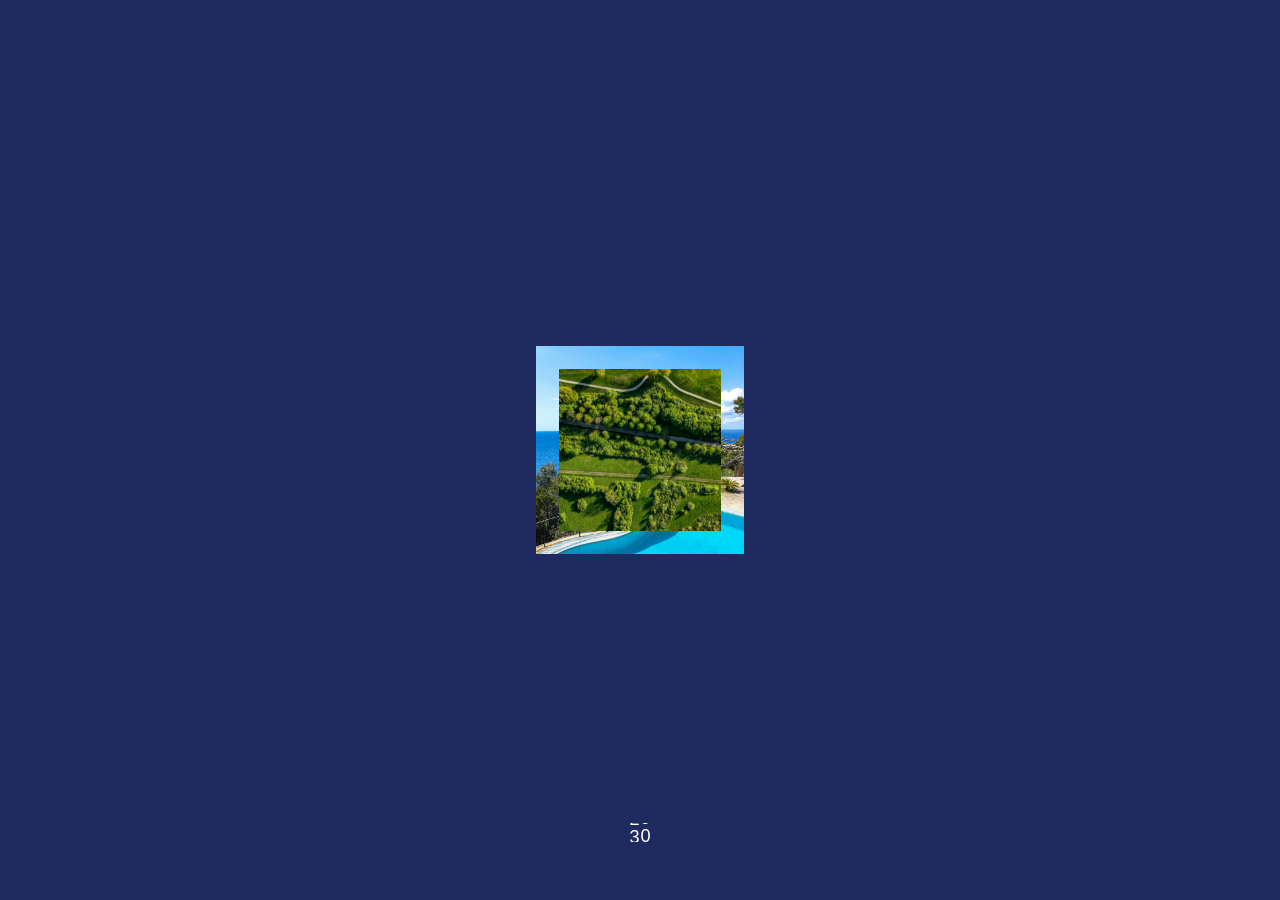
<file: index.html>
<!doctype html>
<html lang="en" class="is-loading">
<head>
<meta charset="utf-8">
<meta name="viewport" content="width=device-width, initial-scale=1, viewport-fit=cover">
<title>Veranda — Exceptional Mediterranean Real Estate</title>
<meta name="description" content="Veranda curates exceptional homes and investment properties by the sea, in the green, in the city and beyond.">
<meta name="theme-color" content="#1f2b5e">
<link rel="preconnect" href="https://fonts.googleapis.com">
<link rel="preconnect" href="https://fonts.gstatic.com" crossorigin>
<link rel="stylesheet" href="https://fonts.googleapis.com/css2?family=Archivo:wdth,wght@125,400;125,500&family=Fraunces:opsz,wght,SOFT,WONK@9..144,300,0,0&family=Google+Sans:wght@400;500&display=swap">
<link rel="stylesheet" href="assets/css/style.css">
<style>html.is-loading #stage{visibility:hidden}</style>
<script defer src="assets/vendor/gsap.min.js"></script>
<script defer src="assets/vendor/ScrollTrigger.min.js"></script>
<script defer src="assets/vendor/SplitText.min.js"></script>
<script defer src="assets/vendor/CustomEase.min.js"></script>
<script defer src="assets/vendor/lenis.min.js"></script>
<script defer src="assets/js/app.js"></script>
</head>
<body>
<div id="stage">
<main class="page page--home" data-page="home" data-theme="light">
<div class="page__scroll"><div class="page__content">
<section class="hero" data-ui="light">
  <div class="hero__visual" data-hero-visual><img src="assets/img/hero-home.jpg" alt="Woman looking out over the sea from a stone balcony" fetchpriority="high"></div>
  <div class="marquee" data-marquee data-intro="chars"><div class="marquee__track"><span class="marquee__item">Elevated Living</span></div></div>
  <div class="hero__bottom">
    <h1 class="hero__title" data-intro="lines">Invest in exceptional real estate across<br>Cyprus, Montenegro and Greece.</h1>
    <span class="tag" data-intro="fade">Starting from 100,000€</span>
  </div>
  <span class="hero__meta">Veranda® 2026</span>
</section>
</div></div>
</main>
</div>
<noscript><style>html.is-loading #stage{visibility:visible}</style></noscript>
</body>
</html>
</file>
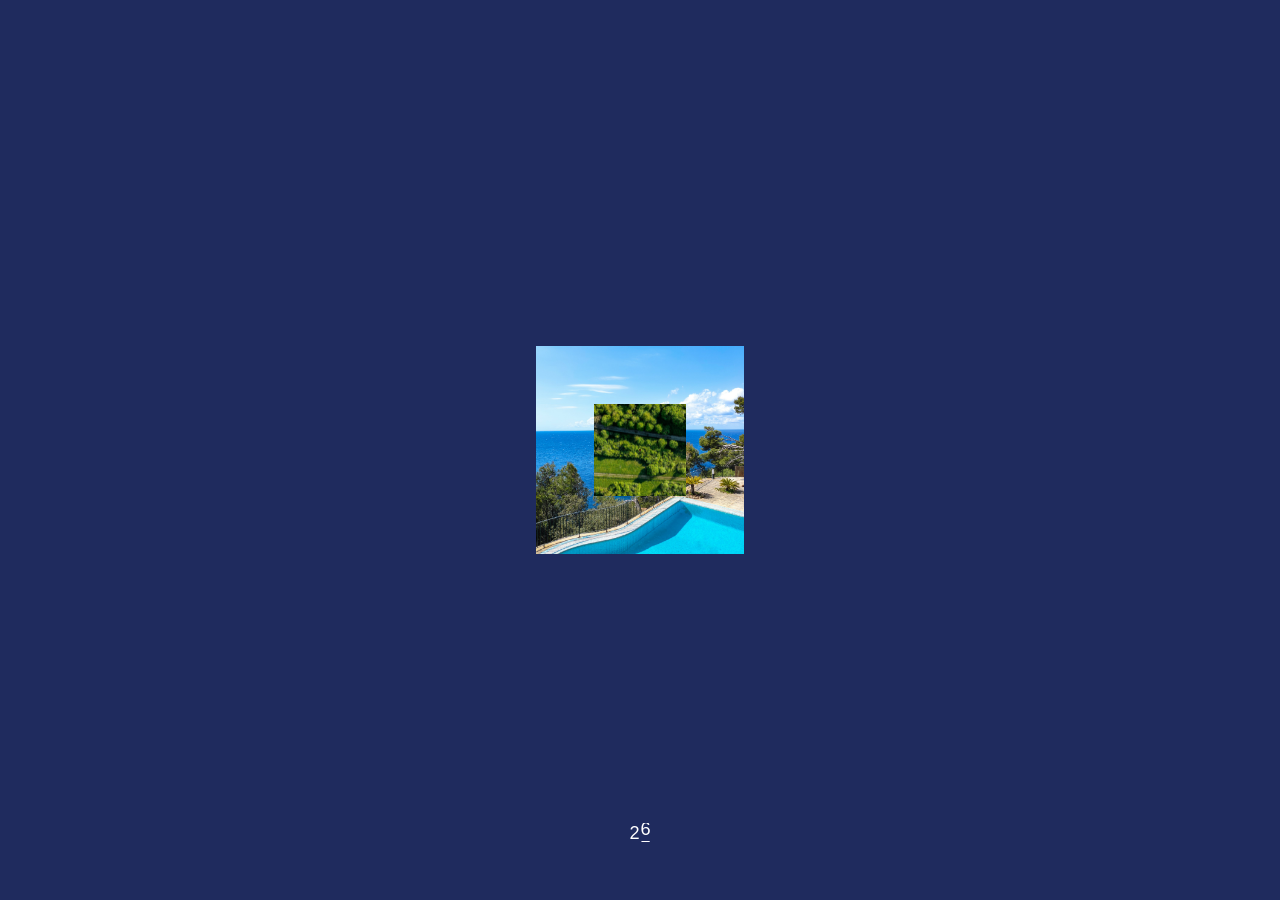
<file: about.html>
<!doctype html>
<html lang="en" class="is-loading">
<head>
<meta charset="utf-8">
<meta name="viewport" content="width=device-width, initial-scale=1, viewport-fit=cover">
<title>About — Veranda</title>
<meta name="description" content="Veranda is a boutique Mediterranean real estate agency.">
<meta name="theme-color" content="#1f2b5e">
<link rel="preconnect" href="https://fonts.googleapis.com">
<link rel="preconnect" href="https://fonts.gstatic.com" crossorigin>
<link rel="stylesheet" href="https://fonts.googleapis.com/css2?family=Archivo:wdth,wght@125,400;125,500&family=Fraunces:opsz,wght,SOFT,WONK@9..144,300,0,0&family=Google+Sans:wght@400;500&display=swap">
<link rel="stylesheet" href="assets/css/style.css">
<style>html.is-loading #stage{visibility:hidden}</style>
<script defer src="assets/vendor/gsap.min.js"></script>
<script defer src="assets/vendor/ScrollTrigger.min.js"></script>
<script defer src="assets/vendor/SplitText.min.js"></script>
<script defer src="assets/vendor/CustomEase.min.js"></script>
<script defer src="assets/vendor/lenis.min.js"></script>
<script defer src="assets/js/app.js"></script>
</head>
<body>
<div id="stage">
<main class="page page--about" data-page="about" data-theme="dark" style="--page-bg:#1f2b5e">
<div class="page__scroll"><div class="page__content">
<section class="about-hero" data-ui="dark">
  <div class="about-hero__media" data-hero-visual="full"><img src="assets/img/about-hero.jpg" alt="Sandstone colonnade with patterned sunlight" fetchpriority="high"></div>
  <div class="marquee" data-marquee data-intro="chars"><div class="marquee__track"><span class="marquee__item">About Us</span></div></div>
  <span class="hero__meta">(Scroll)</span>
</section>

<section class="about-portrait" data-ui="dark">
  <img src="assets/img/about-portrait.jpg" alt="Woman in a white dress overlooking the sea" loading="lazy" data-parallax="8">
</section>

<section class="section about-intro" data-ui="light">
  <p class="about-intro__label">(About Us)</p>
  <p class="about-intro__text" data-reveal="lines"><span class="indent"></span>Veranda is a boutique real estate agency partnering with leading developers to bring exceptional homes by the sea, in the green and in the city to buyers who expect more than a listing.</p>
</section>

<section class="section about-split" data-ui="light">
  <div class="about-split__copy" data-reveal="fade">
    <p>We work with a deliberately short list of developments. Every project is visited, tested and questioned before it reaches you, from title deeds and build quality to rental potential and resale.</p>
    <p>From the first call to the handover of keys, and long after, one advisor stays with you: arranging viewings, coordinating lawyers and banks, and making a purchase abroad feel close to home.</p>
  </div>
  <figure class="about-split__media" data-reveal="clip"><img src="assets/img/about-sail.jpg" alt="Friends relaxing on the deck of a sailing boat" loading="lazy" data-parallax="6"></figure>
</section>

<section class="section values" data-ui="light">
  <article class="value" data-reveal="fade">
    <span class="value__num">01</span>
    <h3 class="value__title serif">Curated,<br>Not Listed</h3>
    <p class="value__text">We present a handful of properties we would buy ourselves, never a catalogue.</p>
  </article>
  <article class="value" data-reveal="fade">
    <span class="value__num">02</span>
    <h3 class="value__title serif">Clear From<br>Day One</h3>
    <p class="value__text">Transparent pricing, independent legal checks and no surprises at signing.</p>
  </article>
  <article class="value" data-reveal="fade">
    <span class="value__num">03</span>
    <h3 class="value__title serif">With You<br>Long After</h3>
    <p class="value__text">Property management, rentals and resale support for as long as you own.</p>
  </article>
</section>

<section class="stats" data-ui="dark">
  <div class="stat" data-reveal="fade"><p class="stat__num" data-count="12">12</p><p class="stat__label">Years in Mediterranean markets</p></div>
  <div class="stat" data-reveal="fade"><p class="stat__num" data-count="3">3</p><p class="stat__label">Countries, one advisor</p></div>
  <div class="stat" data-reveal="fade"><p class="stat__num" data-count="640">640</p><p class="stat__label">Homes placed with owners</p></div>
</section>

<section class="bleed" data-ui="dark">
  <div class="bleed__inner" data-reveal="clip"><img src="assets/img/about-colonnade.jpg" alt="White stone arches and columns of a historic building" loading="lazy" data-parallax="8"></div>
</section>

<a class="next" href="contact.html" data-ui="dark">
  <div class="next__media"><img src="assets/img/about-lounge.jpg" alt="" loading="lazy" data-parallax="8"></div>
  <div class="next__copy">
    <span class="pill">Next</span>
    <h2 class="next__title" data-reveal="lines">Contact</h2>
    <p class="next__desc">Let's talk about your next address</p>
  </div>
</a>
</div></div>
</main>
</div>
<noscript><style>html.is-loading #stage{visibility:visible}</style></noscript>
</body>
</html>
</file>
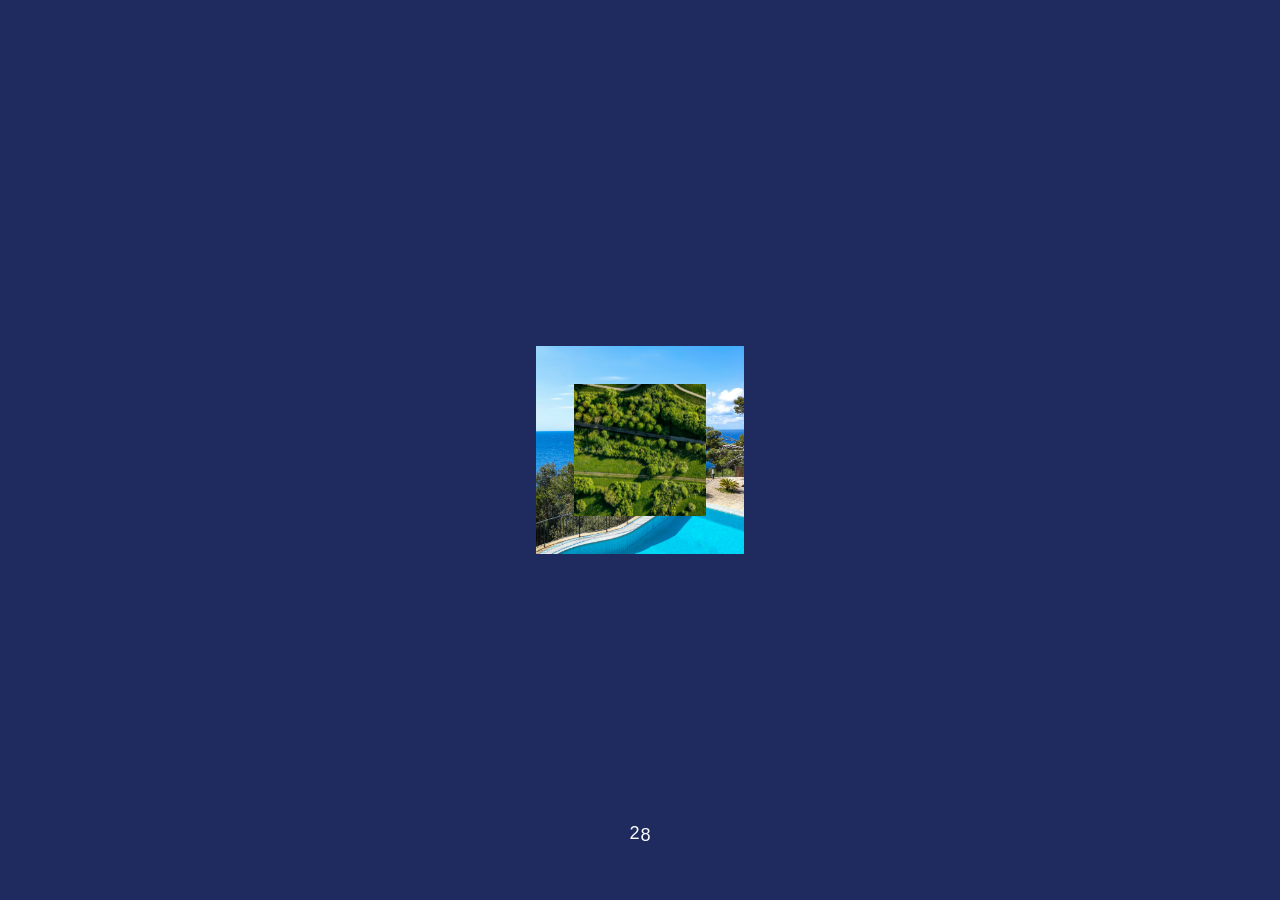
<file: by-the-sea.html>
<!doctype html>
<html lang="en" class="is-loading">
<head>
<meta charset="utf-8">
<meta name="viewport" content="width=device-width, initial-scale=1, viewport-fit=cover">
<title>By The Sea — Veranda</title>
<meta name="description" content="By The Sea: Coastal, marina & seafront homes curated by Veranda.">
<meta name="theme-color" content="#1f2b5e">
<link rel="preconnect" href="https://fonts.googleapis.com">
<link rel="preconnect" href="https://fonts.gstatic.com" crossorigin>
<link rel="stylesheet" href="https://fonts.googleapis.com/css2?family=Archivo:wdth,wght@125,400;125,500&family=Fraunces:opsz,wght,SOFT,WONK@9..144,300,0,0&family=Google+Sans:wght@400;500&display=swap">
<link rel="stylesheet" href="assets/css/style.css">
<style>html.is-loading #stage{visibility:hidden}</style>
<script defer src="assets/vendor/gsap.min.js"></script>
<script defer src="assets/vendor/ScrollTrigger.min.js"></script>
<script defer src="assets/vendor/SplitText.min.js"></script>
<script defer src="assets/vendor/CustomEase.min.js"></script>
<script defer src="assets/vendor/lenis.min.js"></script>
<script defer src="assets/js/app.js"></script>
</head>
<body>
<div id="stage">
<main class="page page--category" data-page="sea" data-theme="dark" style="--page-bg:#232b57">
<div class="page__scroll"><div class="page__content">
<section class="cat-hero" data-ui="dark">
  <div class="cat-hero__sticky">
    <div class="hero__visual" data-hero-visual><img src="assets/img/sea-cover.jpg" alt="Infinity pool overlooking the sea" fetchpriority="high"></div>
    <div class="marquee" data-marquee data-intro="chars"><div class="marquee__track"><span class="marquee__item">By The Sea</span></div></div>
    <div class="hero__bottom">
      <h1 class="hero__title" data-intro="lines">Seafront apartments, villas and residences<br>within a short walk of the beach and marina</h1>
      <span class="tag" data-intro="fade">Starting from 100,000€</span>
    </div>
    <span class="hero__meta">(Scroll)</span>
  </div>
</section>

<section class="section intro" data-ui="light">
  <div class="vline"></div>
  <h2 class="intro__title serif" data-reveal="lines">The Lasting Pull<br>Of Life Lived<br>By The Water</h2>
  <p class="intro__text" data-reveal="fade">Hand-picked coastal addresses with open sea views, easy access to the shoreline, a slower rhythm of life and demand that holds all year round.</p>
</section>

<section class="section gallery" data-ui="light" data-gallery>
  <div class="gallery__viewport">
    <div class="gallery__track">
        <figure class="gallery__item"><img src="assets/img/sea-1.jpg" alt="Aerial view of blue and white beach umbrellas" loading="lazy" draggable="false"></figure>
        <figure class="gallery__item"><img src="assets/img/sea-2.jpg" alt="Yachts moored in a harbour below a hillside town" loading="lazy" draggable="false"></figure>
        <figure class="gallery__item"><img src="assets/img/sea-3.jpg" alt="Pool overlooking the sea between pine trees" loading="lazy" draggable="false"></figure>
        <figure class="gallery__item"><img src="assets/img/sea-4.jpg" alt="Marina at sunset" loading="lazy" draggable="false"></figure>
        <figure class="gallery__item"><img src="assets/img/sea-5.jpg" alt="Infinity pool facing the open sea" loading="lazy" draggable="false"></figure>
    </div>
  </div>
  <div class="gallery__nav">
    <button class="round-btn" type="button" data-prev aria-label="Previous images"><svg viewBox="0 0 16 16" fill="none" stroke="currentColor" stroke-width="1.4" aria-hidden="true"><path d="M14 8H2M7 3L2 8l5 5"/></svg></button>
    <button class="round-btn" type="button" data-next aria-label="Next images"><svg viewBox="0 0 16 16" fill="none" stroke="currentColor" stroke-width="1.4" aria-hidden="true"><path d="M2 8h12M9 3l5 5-5 5"/></svg></button>
  </div>
</section>

<section class="section big-marquee" data-ui="light" aria-hidden="true">
  <div class="marquee" data-marquee data-dir="1"><div class="marquee__track"><span class="marquee__item">By The Sea</span></div></div>
</section>

<section class="section quote" data-ui="light">
  <figure class="quote__img" data-reveal="clip"><img src="assets/img/sea-quote.jpg" alt="Dark sea surface" loading="lazy"></figure>
  <blockquote class="quote__text serif" data-reveal="lines">“There is only so much coastline. That simple fact quietly underwrites every seafront address.”</blockquote>
  <p class="credit" data-reveal="fade">Veranda Research<span>/ Coastal Markets Note / 2026</span></p>
</section>

<section class="bleed" data-ui="dark">
  <div class="bleed__inner" data-reveal="clip"><img src="assets/img/sea-aerial.jpg" alt="Aerial view of a beachfront resort" loading="lazy" data-parallax="8"></div>
</section>

<section class="section rows" data-ui="light">
    <article class="row">
      <figure class="row__media" data-reveal="clip"><img src="assets/img/sea-row-1.jpg" alt="Swimmer diving from a cliff into the sea at sunset" loading="lazy" data-parallax="6"></figure>
      <div class="row__copy">
        <h3 class="row__title" data-reveal="lines">Lasting<br>Demand</h3>
        <p class="row__text" data-reveal="fade">Homes on the water are consistently among the first to sell and the last to soften, wherever the market is heading.</p>
      </div>
    </article>
    <article class="row row--alt">
      <figure class="row__media" data-reveal="clip"><img src="assets/img/sea-row-2.jpg" alt="Woman in an orange dress on a whitewashed terrace" loading="lazy" data-parallax="6"></figure>
      <div class="row__copy">
        <h3 class="row__title" data-reveal="lines">A Natural<br>Premium</h3>
        <p class="row__text" data-reveal="fade">Seafront and sea-view homes typically command a clear premium over comparable inland property, and tend to keep it.</p>
      </div>
    </article>
    <article class="row">
      <figure class="row__media" data-reveal="clip"><img src="assets/img/sea-row-3.jpg" alt="Couple walking along a harbour path" loading="lazy" data-parallax="6"></figure>
      <div class="row__copy">
        <h3 class="row__title" data-reveal="lines">Finite<br>Supply</h3>
        <p class="row__text" data-reveal="fade">Protected coastlines and planning limits keep new supply scarce, supporting long-term value and resilience.</p>
      </div>
    </article>
</section>

<section class="section statement" data-ui="light">
  <p class="statement__text" data-reveal="lines"><span class="indent"></span>“Even in a quiet market, a well-placed waterfront home rarely waits long for a buyer. Its scarcity is the exit strategy, and owners know it from the day they sign.”</p>
  <p class="credit" data-reveal="fade">Veranda Research<span>/ Coastal Markets Note / 2026</span></p>
</section>

<section class="bleed" data-ui="dark">
  <div class="bleed__inner"><img src="assets/img/sea-full.jpg" alt="Families walking along a palm-lined promenade" loading="lazy" data-parallax="10"></div>
</section>

<section class="cta" data-ui="dark">
  <div class="vline"></div>
  <button class="cta__scroll" type="button" data-scroll-next>Scroll</button>
  <h2 class="cta__title serif" data-reveal="lines">Claim Your Place<br>By The Sea</h2>
  <a class="cta__link" href="contact.html" data-reveal="fade">Speak With Us <svg viewBox="0 0 16 16" fill="none" stroke="currentColor" stroke-width="1.3" aria-hidden="true"><path d="M2 8h12M9 3l5 5-5 5"/></svg></a>
</section>

<a class="next" href="evergreen.html" data-ui="dark">
  <div class="next__media"><img src="assets/img/green-cover.jpg" alt="" loading="lazy" data-parallax="8"></div>
  <div class="next__copy">
    <span class="pill">Next</span>
    <h2 class="next__title" data-reveal="lines">Evergreen</h2>
    <p class="next__desc">Golf resorts, parks &amp; forest retreats</p>
  </div>
</a>
</div></div>
</main>
</div>
<noscript><style>html.is-loading #stage{visibility:visible}</style></noscript>
</body>
</html>
</file>
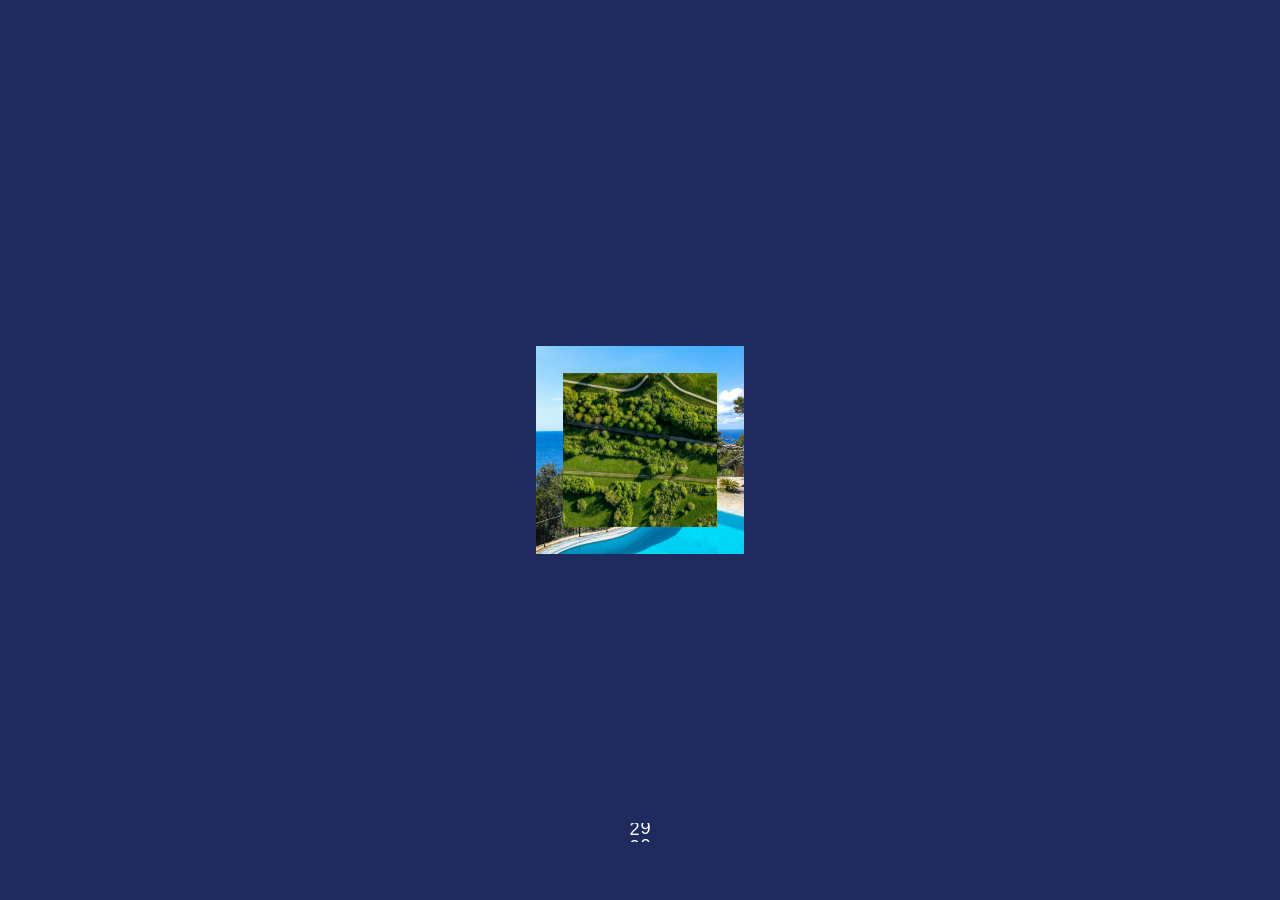
<file: contact.html>
<!doctype html>
<html lang="en" class="is-loading">
<head>
<meta charset="utf-8">
<meta name="viewport" content="width=device-width, initial-scale=1, viewport-fit=cover">
<title>Contact — Veranda</title>
<meta name="description" content="Talk to a Veranda advisor about investing in Mediterranean real estate.">
<meta name="theme-color" content="#1f2b5e">
<link rel="preconnect" href="https://fonts.googleapis.com">
<link rel="preconnect" href="https://fonts.gstatic.com" crossorigin>
<link rel="stylesheet" href="https://fonts.googleapis.com/css2?family=Archivo:wdth,wght@125,400;125,500&family=Fraunces:opsz,wght,SOFT,WONK@9..144,300,0,0&family=Google+Sans:wght@400;500&display=swap">
<link rel="stylesheet" href="assets/css/style.css">
<style>html.is-loading #stage{visibility:hidden}</style>
<script defer src="assets/vendor/gsap.min.js"></script>
<script defer src="assets/vendor/ScrollTrigger.min.js"></script>
<script defer src="assets/vendor/SplitText.min.js"></script>
<script defer src="assets/vendor/CustomEase.min.js"></script>
<script defer src="assets/vendor/lenis.min.js"></script>
<script defer src="assets/js/app.js"></script>
</head>
<body>
<div id="stage">
<main class="page page--contact" data-page="contact" data-theme="light">
<div class="page__scroll"><div class="page__content">
<section class="contact-hero" data-ui="light">
  <div class="marquee" data-marquee data-intro="chars"><div class="marquee__track"><span class="marquee__item">Contact</span></div></div>
</section>

<section class="contact-grid" data-ui="light">
  <p class="contact-grid__lead" data-intro="lines">Let's talk.</p>
  <div class="channels">
    <div class="channel" data-intro="fade"><p class="channel__label">Office</p><a class="channel__value link-u" href="mailto:hello@veranda.example">hello@veranda.example</a></div>
    <div class="channel" data-intro="fade"><p class="channel__label">WhatsApp</p><a class="channel__value link-u" href="#">Send a message</a></div>
    <div class="channel" data-intro="fade"><p class="channel__label">Phone</p><a class="channel__value link-u" href="tel:+35700000000">+357 00 000 000</a></div>
  </div>
</section>

<section class="form-wrap" data-ui="light" data-forms>
  <div class="tabs" data-intro="fade">
    <button class="tabs__btn is-active" type="button" data-tab="investors">Investors</button>
    <button class="tabs__btn" type="button" data-tab="partners">Partnership</button>
    <span class="tabs__bar"></span>
  </div>
  <form class="form is-active" data-form="investors" novalidate>
<div class="form__row"><div class="field"><input id="i-name" name="i-name" type="text" required autocomplete="off"><label for="i-name">Full name*</label></div><div class="field"><input id="i-email" name="i-email" type="email" required autocomplete="off"><label for="i-email">Email*</label></div></div>
<div class="form__row"><div class="field"><input id="i-phone" name="i-phone" type="tel" required autocomplete="off"><label for="i-phone">Phone*</label></div><div class="field field--select"><select id="i-country" name="i-country" required><option value=""></option><option>Cyprus</option><option>Greece</option><option>Montenegro</option><option>United Kingdom</option><option>Germany</option><option>Israel</option><option>United Arab Emirates</option><option>Other</option></select><label for="i-country">Country*</label></div></div>
<div class="form__row"><div class="field field--select"><select id="i-budget" name="i-budget" required><option value=""></option><option>100,000€ – 250,000€</option><option>250,000€ – 500,000€</option><option>500,000€ – 1M€</option><option>1M€+</option></select><label for="i-budget">Investment budget*</label></div><div class="field field--select"><select id="i-goal" name="i-goal"><option value=""></option><option>Holiday home</option><option>Rental investment</option><option>Relocation</option><option>Residency by investment</option></select><label for="i-goal">Purchase goal</label></div></div>
<div class="field field--select"><select id="i-dest" name="i-dest"><option value=""></option><option>By The Sea</option><option>Evergreen</option><option>Urban Living</option><option>Rare Gems</option><option>Not sure yet</option></select><label for="i-dest">Preferred destination</label></div>
<div class="field field--area"><textarea id="i-msg" name="i-msg" rows="4"></textarea><label for="i-msg">Message</label></div>
<div class="form__foot"><p class="form__note">By sending this form you agree to be contacted about your enquiry. We never share your details.</p><button class="btn-solid" type="submit">Send enquiry <svg viewBox="0 0 16 16" fill="none" stroke="currentColor" stroke-width="1.3" aria-hidden="true"><path d="M2 8h12M9 3l5 5-5 5"/></svg></button></div>
  </form>
  <form class="form" data-form="partners" novalidate>
<div class="form__row"><div class="field"><input id="p-name" name="p-name" type="text" required autocomplete="off"><label for="p-name">Full name*</label></div><div class="field"><input id="p-company" name="p-company" type="text" required autocomplete="off"><label for="p-company">Company*</label></div></div>
<div class="form__row"><div class="field"><input id="p-email" name="p-email" type="email" required autocomplete="off"><label for="p-email">Email*</label></div><div class="field"><input id="p-phone" name="p-phone" type="tel" autocomplete="off"><label for="p-phone">Phone</label></div></div>
<div class="field field--select"><select id="p-type" name="p-type"><option value=""></option><option>Developer</option><option>Agency</option><option>Investment fund</option><option>Media</option><option>Other</option></select><label for="p-type">Partnership type</label></div>
<div class="field field--area"><textarea id="p-msg" name="p-msg" rows="4"></textarea><label for="p-msg">Tell us about your project</label></div>
<div class="form__foot"><p class="form__note">By sending this form you agree to be contacted about your enquiry. We never share your details.</p><button class="btn-solid" type="submit">Send enquiry <svg viewBox="0 0 16 16" fill="none" stroke="currentColor" stroke-width="1.3" aria-hidden="true"><path d="M2 8h12M9 3l5 5-5 5"/></svg></button></div>
  </form>
  <div class="form__success" aria-live="polite">
    <h3 class="serif">Thank you.</h3>
    <p>Your advisor will be in touch within one business day.</p>
  </div>
</section>

<footer class="contact-foot" data-ui="light"><span>Veranda® 2026</span><span>Limassol · Kotor · Athens</span></footer>
</div></div>
</main>
</div>
<noscript><style>html.is-loading #stage{visibility:visible}</style></noscript>
</body>
</html>
</file>
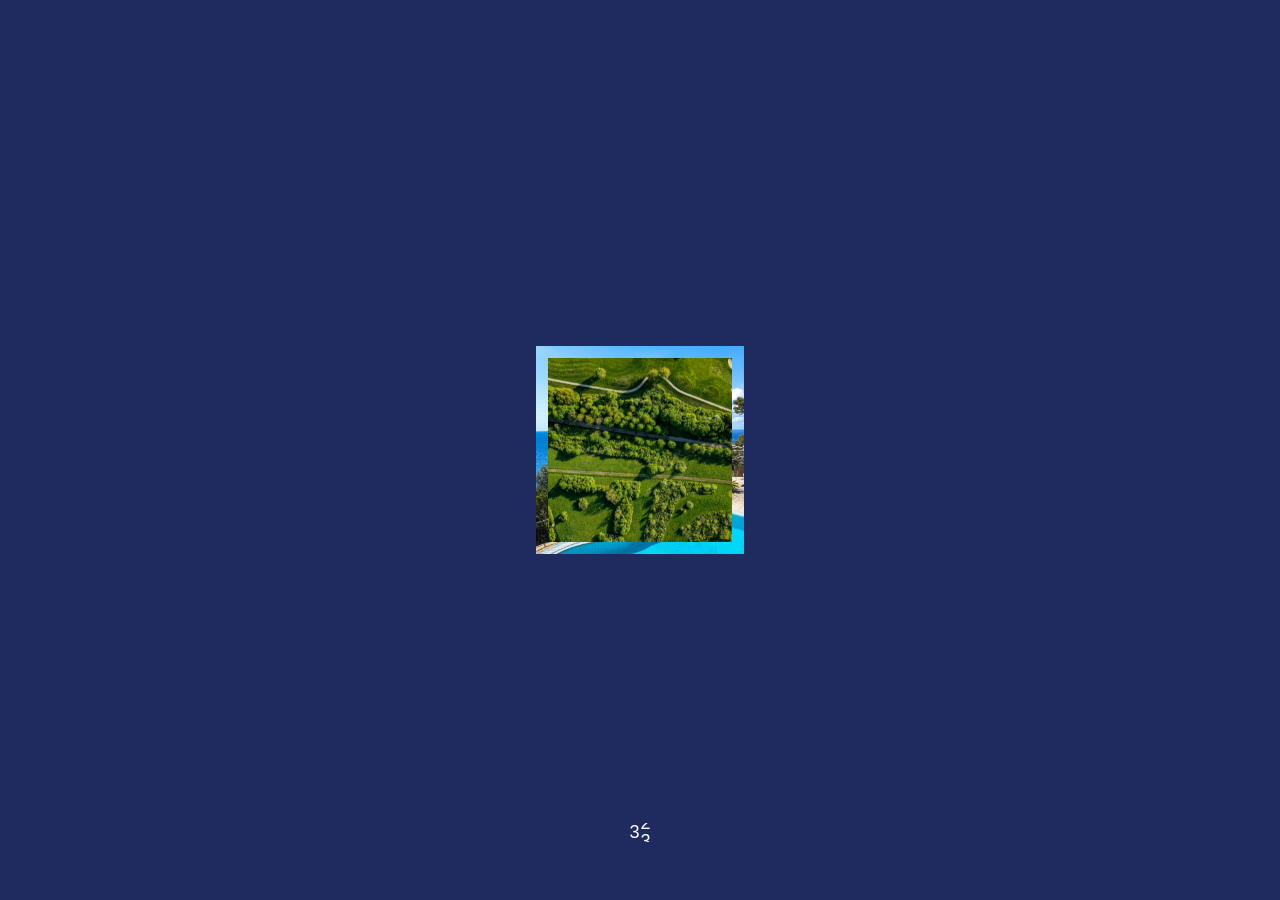
<file: evergreen.html>
<!doctype html>
<html lang="en" class="is-loading">
<head>
<meta charset="utf-8">
<meta name="viewport" content="width=device-width, initial-scale=1, viewport-fit=cover">
<title>Evergreen — Veranda</title>
<meta name="description" content="Evergreen: Golf resorts, parks & forest retreats curated by Veranda.">
<meta name="theme-color" content="#1f2b5e">
<link rel="preconnect" href="https://fonts.googleapis.com">
<link rel="preconnect" href="https://fonts.gstatic.com" crossorigin>
<link rel="stylesheet" href="https://fonts.googleapis.com/css2?family=Archivo:wdth,wght@125,400;125,500&family=Fraunces:opsz,wght,SOFT,WONK@9..144,300,0,0&family=Google+Sans:wght@400;500&display=swap">
<link rel="stylesheet" href="assets/css/style.css">
<style>html.is-loading #stage{visibility:hidden}</style>
<script defer src="assets/vendor/gsap.min.js"></script>
<script defer src="assets/vendor/ScrollTrigger.min.js"></script>
<script defer src="assets/vendor/SplitText.min.js"></script>
<script defer src="assets/vendor/CustomEase.min.js"></script>
<script defer src="assets/vendor/lenis.min.js"></script>
<script defer src="assets/js/app.js"></script>
</head>
<body>
<div id="stage">
<main class="page page--category" data-page="green" data-theme="dark" style="--page-bg:#2f5640">
<div class="page__scroll"><div class="page__content">
<section class="cat-hero" data-ui="dark">
  <div class="cat-hero__sticky">
    <div class="hero__visual" data-hero-visual><img src="assets/img/green-cover.jpg" alt="Aerial view of a lush golf course" fetchpriority="high"></div>
    <div class="marquee" data-marquee data-intro="chars"><div class="marquee__track"><span class="marquee__item">Evergreen</span></div></div>
    <div class="hero__bottom">
      <h1 class="hero__title" data-intro="lines">Golf resorts, private parks and forest retreats<br>where every view is a green one</h1>
      <span class="tag" data-intro="fade">Starting from 100,000€</span>
    </div>
    <span class="hero__meta">(Scroll)</span>
  </div>
</section>

<section class="section intro" data-ui="light">
  <div class="vline"></div>
  <h2 class="intro__title serif" data-reveal="lines">Room To Breathe<br>In Every<br>Season</h2>
  <p class="intro__text" data-reveal="fade">Residences set within landscaped estates, mature woodland and championship fairways, designed for clean air, quiet mornings and long weekends.</p>
</section>

<section class="section gallery" data-ui="light" data-gallery>
  <div class="gallery__viewport">
    <div class="gallery__track">
        <figure class="gallery__item"><img src="assets/img/green-1.jpg" alt="Golf course with palm trees reflected in a pond" loading="lazy" draggable="false"></figure>
        <figure class="gallery__item"><img src="assets/img/green-2.jpg" alt="Aerial view of a pool hidden in a forest" loading="lazy" draggable="false"></figure>
        <figure class="gallery__item"><img src="assets/img/green-3.jpg" alt="White villa on a wooded hill" loading="lazy" draggable="false"></figure>
        <figure class="gallery__item"><img src="assets/img/green-4.jpg" alt="Lakeside resort below green mountains" loading="lazy" draggable="false"></figure>
        <figure class="gallery__item"><img src="assets/img/green-5.jpg" alt="Aerial view of fairways and bunkers" loading="lazy" draggable="false"></figure>
    </div>
  </div>
  <div class="gallery__nav">
    <button class="round-btn" type="button" data-prev aria-label="Previous images"><svg viewBox="0 0 16 16" fill="none" stroke="currentColor" stroke-width="1.4" aria-hidden="true"><path d="M14 8H2M7 3L2 8l5 5"/></svg></button>
    <button class="round-btn" type="button" data-next aria-label="Next images"><svg viewBox="0 0 16 16" fill="none" stroke="currentColor" stroke-width="1.4" aria-hidden="true"><path d="M2 8h12M9 3l5 5-5 5"/></svg></button>
  </div>
</section>

<section class="section big-marquee" data-ui="light" aria-hidden="true">
  <div class="marquee" data-marquee data-dir="1"><div class="marquee__track"><span class="marquee__item">Evergreen</span></div></div>
</section>

<section class="section quote" data-ui="light">
  <figure class="quote__img" data-reveal="clip"><img src="assets/img/green-1.jpg" alt="Golf course with palm trees" loading="lazy"></figure>
  <blockquote class="quote__text serif" data-reveal="lines">“The most valuable amenity of the next decade is not a gym or a lobby. It is a horizon of trees.”</blockquote>
  <p class="credit" data-reveal="fade">Veranda Research<span>/ Wellness Living Note / 2026</span></p>
</section>

<section class="bleed" data-ui="dark">
  <div class="bleed__inner" data-reveal="clip"><img src="assets/img/green-aerial.jpg" alt="Aerial view of villas among trees by the beach" loading="lazy" data-parallax="8"></div>
</section>

<section class="section rows" data-ui="light">
    <article class="row">
      <figure class="row__media" data-reveal="clip"><img src="assets/img/green-row-1.jpg" alt="Viewpoint overlooking a coastal town" loading="lazy" data-parallax="6"></figure>
      <div class="row__copy">
        <h3 class="row__title" data-reveal="lines">Wellness<br>By Design</h3>
        <p class="row__text" data-reveal="fade">Walking trails, open water and clean air turn everyday routines into restorative ones.</p>
      </div>
    </article>
    <article class="row row--alt">
      <figure class="row__media" data-reveal="clip"><img src="assets/img/green-row-2.jpg" alt="Woman sitting by a vine-covered building near the sea" loading="lazy" data-parallax="6"></figure>
      <div class="row__copy">
        <h3 class="row__title" data-reveal="lines">Resort<br>Living</h3>
        <p class="row__text" data-reveal="fade">Clubhouses, spas and concierge services are run for you, so arriving always feels like a holiday.</p>
      </div>
    </article>
    <article class="row">
      <figure class="row__media" data-reveal="clip"><img src="assets/img/green-row-3.jpg" alt="Terracotta terrace with a small pool" loading="lazy" data-parallax="6"></figure>
      <div class="row__copy">
        <h3 class="row__title" data-reveal="lines">Protected<br>Views</h3>
        <p class="row__text" data-reveal="fade">Estates bordered by parkland and fairways keep the outlook green, open and permanently uninterrupted.</p>
      </div>
    </article>
</section>

<section class="section statement" data-ui="light">
  <p class="statement__text" data-reveal="lines"><span class="indent"></span>“Buyers are trading square metres for square kilometres of green. Homes that open onto nature are no longer a lifestyle choice, they are the new definition of prime.”</p>
  <p class="credit" data-reveal="fade">Veranda Research<span>/ Wellness Living Note / 2026</span></p>
</section>

<section class="bleed" data-ui="dark">
  <div class="bleed__inner"><img src="assets/img/green-4.jpg" alt="Lakeside resort below green mountains" loading="lazy" data-parallax="10"></div>
</section>

<section class="cta" data-ui="dark">
  <div class="vline"></div>
  <button class="cta__scroll" type="button" data-scroll-next>Scroll</button>
  <h2 class="cta__title serif" data-reveal="lines">Find Your Place<br>In The Green</h2>
  <a class="cta__link" href="contact.html" data-reveal="fade">Speak With Us <svg viewBox="0 0 16 16" fill="none" stroke="currentColor" stroke-width="1.3" aria-hidden="true"><path d="M2 8h12M9 3l5 5-5 5"/></svg></a>
</section>

<a class="next" href="urban-living.html" data-ui="dark">
  <div class="next__media"><img src="assets/img/urban-cover.jpg" alt="" loading="lazy" data-parallax="8"></div>
  <div class="next__copy">
    <span class="pill">Next</span>
    <h2 class="next__title" data-reveal="lines">Urban Living</h2>
    <p class="next__desc">City centre &amp; old town living</p>
  </div>
</a>
</div></div>
</main>
</div>
<noscript><style>html.is-loading #stage{visibility:visible}</style></noscript>
</body>
</html>
</file>
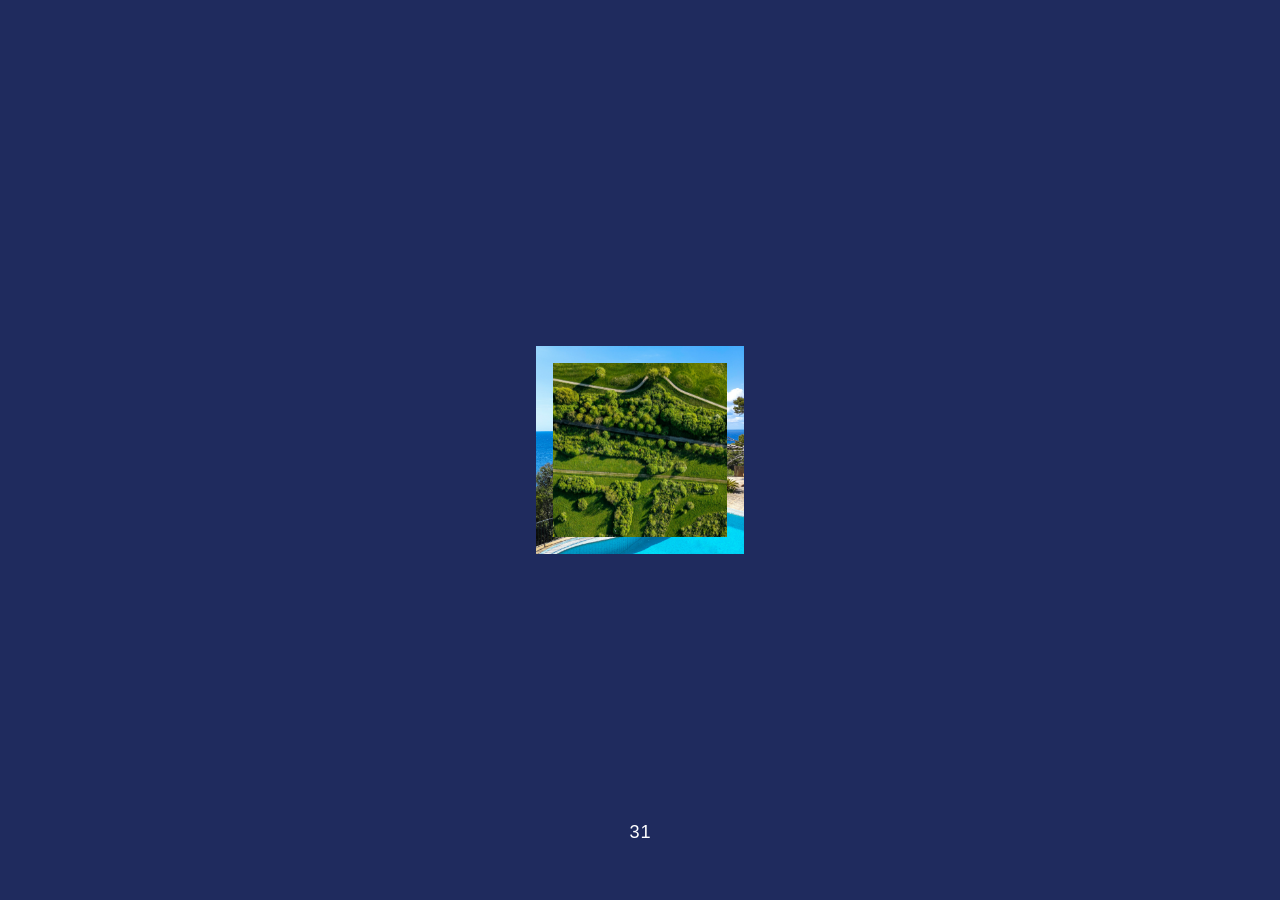
<file: rare-gems.html>
<!doctype html>
<html lang="en" class="is-loading">
<head>
<meta charset="utf-8">
<meta name="viewport" content="width=device-width, initial-scale=1, viewport-fit=cover">
<title>Rare Gems — Veranda</title>
<meta name="description" content="Rare Gems: One of a kind & concept homes curated by Veranda.">
<meta name="theme-color" content="#1f2b5e">
<link rel="preconnect" href="https://fonts.googleapis.com">
<link rel="preconnect" href="https://fonts.gstatic.com" crossorigin>
<link rel="stylesheet" href="https://fonts.googleapis.com/css2?family=Archivo:wdth,wght@125,400;125,500&family=Fraunces:opsz,wght,SOFT,WONK@9..144,300,0,0&family=Google+Sans:wght@400;500&display=swap">
<link rel="stylesheet" href="assets/css/style.css">
<style>html.is-loading #stage{visibility:hidden}</style>
<script defer src="assets/vendor/gsap.min.js"></script>
<script defer src="assets/vendor/ScrollTrigger.min.js"></script>
<script defer src="assets/vendor/SplitText.min.js"></script>
<script defer src="assets/vendor/CustomEase.min.js"></script>
<script defer src="assets/vendor/lenis.min.js"></script>
<script defer src="assets/js/app.js"></script>
</head>
<body>
<div id="stage">
<main class="page page--category" data-page="gems" data-theme="dark" style="--page-bg:#1d1b20">
<div class="page__scroll"><div class="page__content">
<section class="cat-hero" data-ui="dark">
  <div class="cat-hero__sticky">
    <div class="hero__visual" data-hero-visual><img src="assets/img/gems-cover.jpg" alt="Tower emerging above the clouds at sunset" fetchpriority="high"></div>
    <div class="marquee" data-marquee data-intro="chars"><div class="marquee__track"><span class="marquee__item">Rare Gems</span></div></div>
    <div class="hero__bottom">
      <h1 class="hero__title" data-intro="lines">One-of-a-kind residences and singular concepts<br>you will not find twice</h1>
      <span class="tag" data-intro="fade">Starting from 100,000€</span>
    </div>
    <span class="hero__meta">(Scroll)</span>
  </div>
</section>

<section class="section intro" data-ui="light">
  <div class="vline"></div>
  <h2 class="intro__title serif" data-reveal="lines">Singular Homes<br>For Those Who<br>Collect Moments</h2>
  <p class="intro__text" data-reveal="fade">Signature towers, architectural landmarks and hidden retreats: a small and ever-changing list of properties that defy comparison.</p>
</section>

<section class="section gallery" data-ui="light" data-gallery>
  <div class="gallery__viewport">
    <div class="gallery__track">
        <figure class="gallery__item"><img src="assets/img/gems-1.jpg" alt="Towers rising out of the fog" loading="lazy" draggable="false"></figure>
        <figure class="gallery__item"><img src="assets/img/gems-2.jpg" alt="Illuminated pool by the ocean at night" loading="lazy" draggable="false"></figure>
        <figure class="gallery__item"><img src="assets/img/gems-3.jpg" alt="Infinity pool beneath a dramatic sky" loading="lazy" draggable="false"></figure>
        <figure class="gallery__item"><img src="assets/img/gems-4.jpg" alt="Ancient stone arches along a sunlit path" loading="lazy" draggable="false"></figure>
        <figure class="gallery__item"><img src="assets/img/gems-5.jpg" alt="Sandstone colonnade with patterned shadows" loading="lazy" draggable="false"></figure>
    </div>
  </div>
  <div class="gallery__nav">
    <button class="round-btn" type="button" data-prev aria-label="Previous images"><svg viewBox="0 0 16 16" fill="none" stroke="currentColor" stroke-width="1.4" aria-hidden="true"><path d="M14 8H2M7 3L2 8l5 5"/></svg></button>
    <button class="round-btn" type="button" data-next aria-label="Next images"><svg viewBox="0 0 16 16" fill="none" stroke="currentColor" stroke-width="1.4" aria-hidden="true"><path d="M2 8h12M9 3l5 5-5 5"/></svg></button>
  </div>
</section>

<section class="section big-marquee" data-ui="light" aria-hidden="true">
  <div class="marquee" data-marquee data-dir="1"><div class="marquee__track"><span class="marquee__item">Rare Gems</span></div></div>
</section>

<section class="section quote" data-ui="light">
  <figure class="quote__img" data-reveal="clip"><img src="assets/img/gems-1.jpg" alt="Towers in the fog" loading="lazy"></figure>
  <blockquote class="quote__text serif" data-reveal="lines">“A truly unique property does not compete on price per metre. It competes with nothing at all.”</blockquote>
  <p class="credit" data-reveal="fade">Veranda Research<span>/ Signature Homes Note / 2026</span></p>
</section>

<section class="bleed" data-ui="dark">
  <div class="bleed__inner" data-reveal="clip"><img src="assets/img/gems-2.jpg" alt="Illuminated pool by the ocean at night" loading="lazy" data-parallax="8"></div>
</section>

<section class="section rows" data-ui="light">
    <article class="row">
      <figure class="row__media" data-reveal="clip"><img src="assets/img/gems-1.jpg" alt="Towers rising out of the fog" loading="lazy" data-parallax="6"></figure>
      <div class="row__copy">
        <h3 class="row__title" data-reveal="lines">Architectural<br>Icons</h3>
        <p class="row__text" data-reveal="fade">Homes conceived by celebrated studios, where every line has been considered and nothing is off the shelf.</p>
      </div>
    </article>
    <article class="row row--alt">
      <figure class="row__media" data-reveal="clip"><img src="assets/img/gems-3.jpg" alt="Infinity pool beneath a dramatic sky" loading="lazy" data-parallax="6"></figure>
      <div class="row__copy">
        <h3 class="row__title" data-reveal="lines">Limited<br>Editions</h3>
        <p class="row__text" data-reveal="fade">Small numbers of residences, often fewer than twenty, keep each address exclusive by design.</p>
      </div>
    </article>
    <article class="row">
      <figure class="row__media" data-reveal="clip"><img src="assets/img/about-lounge.jpg" alt="Person relaxing on a balcony above the sea" loading="lazy" data-parallax="6"></figure>
      <div class="row__copy">
        <h3 class="row__title" data-reveal="lines">Hidden<br>Retreats</h3>
        <p class="row__text" data-reveal="fade">Discreet locations reached by private road or by sea, for owners who value privacy above all.</p>
      </div>
    </article>
</section>

<section class="section statement" data-ui="light">
  <p class="statement__text" data-reveal="lines"><span class="indent"></span>“Rarity is the only thing that cannot be manufactured. When an address has no equal, its value is set by desire, and desire has a long memory.”</p>
  <p class="credit" data-reveal="fade">Veranda Research<span>/ Signature Homes Note / 2026</span></p>
</section>

<section class="bleed" data-ui="dark">
  <div class="bleed__inner"><img src="assets/img/gems-5.jpg" alt="Sandstone colonnade" loading="lazy" data-parallax="10"></div>
</section>

<section class="cta" data-ui="dark">
  <div class="vline"></div>
  <button class="cta__scroll" type="button" data-scroll-next>Scroll</button>
  <h2 class="cta__title serif" data-reveal="lines">Own Something<br>Without Equal</h2>
  <a class="cta__link" href="contact.html" data-reveal="fade">Speak With Us <svg viewBox="0 0 16 16" fill="none" stroke="currentColor" stroke-width="1.3" aria-hidden="true"><path d="M2 8h12M9 3l5 5-5 5"/></svg></a>
</section>

<a class="next" href="by-the-sea.html" data-ui="dark">
  <div class="next__media"><img src="assets/img/sea-cover.jpg" alt="" loading="lazy" data-parallax="8"></div>
  <div class="next__copy">
    <span class="pill">Next</span>
    <h2 class="next__title" data-reveal="lines">By The Sea</h2>
    <p class="next__desc">Coastal, marina &amp; seafront homes</p>
  </div>
</a>
</div></div>
</main>
</div>
<noscript><style>html.is-loading #stage{visibility:visible}</style></noscript>
</body>
</html>
</file>
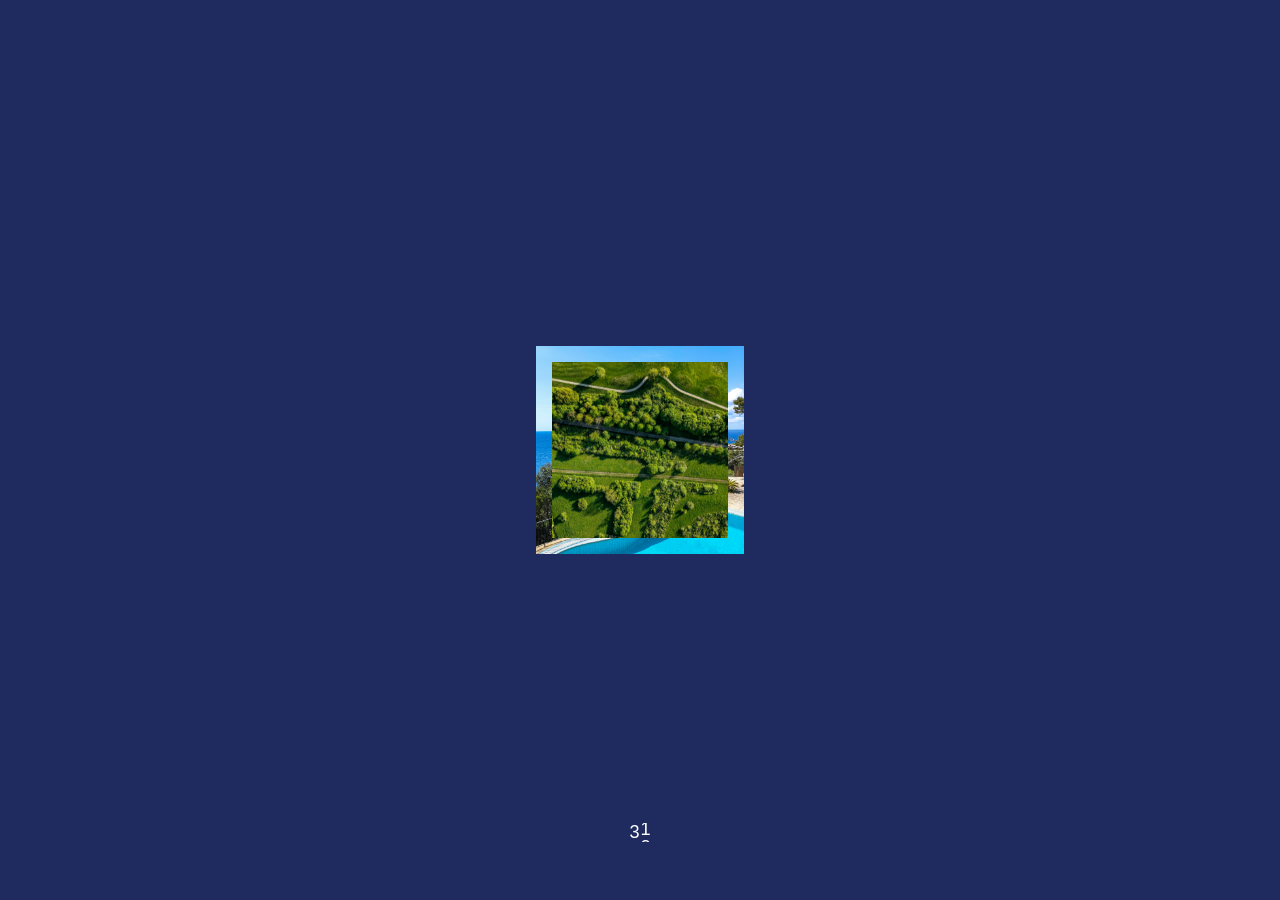
<file: urban-living.html>
<!doctype html>
<html lang="en" class="is-loading">
<head>
<meta charset="utf-8">
<meta name="viewport" content="width=device-width, initial-scale=1, viewport-fit=cover">
<title>Urban Living — Veranda</title>
<meta name="description" content="Urban Living: City centre & old town living curated by Veranda.">
<meta name="theme-color" content="#1f2b5e">
<link rel="preconnect" href="https://fonts.googleapis.com">
<link rel="preconnect" href="https://fonts.gstatic.com" crossorigin>
<link rel="stylesheet" href="https://fonts.googleapis.com/css2?family=Archivo:wdth,wght@125,400;125,500&family=Fraunces:opsz,wght,SOFT,WONK@9..144,300,0,0&family=Google+Sans:wght@400;500&display=swap">
<link rel="stylesheet" href="assets/css/style.css">
<style>html.is-loading #stage{visibility:hidden}</style>
<script defer src="assets/vendor/gsap.min.js"></script>
<script defer src="assets/vendor/ScrollTrigger.min.js"></script>
<script defer src="assets/vendor/SplitText.min.js"></script>
<script defer src="assets/vendor/CustomEase.min.js"></script>
<script defer src="assets/vendor/lenis.min.js"></script>
<script defer src="assets/js/app.js"></script>
</head>
<body>
<div id="stage">
<main class="page page--category" data-page="urban" data-theme="dark" style="--page-bg:#2e1a2f">
<div class="page__scroll"><div class="page__content">
<section class="cat-hero" data-ui="dark">
  <div class="cat-hero__sticky">
    <div class="hero__visual" data-hero-visual><img src="assets/img/urban-cover.jpg" alt="Outdoor restaurant at night in front of a church" fetchpriority="high"></div>
    <div class="marquee" data-marquee data-intro="chars"><div class="marquee__track"><span class="marquee__item">Urban Living</span></div></div>
    <div class="hero__bottom">
      <h1 class="hero__title" data-intro="lines">City-centre apartments and old-town residences<br>at the heart of the culture</h1>
      <span class="tag" data-intro="fade">Starting from 100,000€</span>
    </div>
    <span class="hero__meta">(Scroll)</span>
  </div>
</section>

<section class="section intro" data-ui="light">
  <div class="vline"></div>
  <h2 class="intro__title serif" data-reveal="lines">Where The City<br>Comes To<br>Your Door</h2>
  <p class="intro__text" data-reveal="fade">Characterful addresses in walkable neighbourhoods, close to cafés, galleries and transport, with rental demand that never sleeps.</p>
</section>

<section class="section gallery" data-ui="light" data-gallery>
  <div class="gallery__viewport">
    <div class="gallery__track">
        <figure class="gallery__item"><img src="assets/img/urban-1.jpg" alt="Narrow street with outdoor dining under hanging lights" loading="lazy" draggable="false"></figure>
        <figure class="gallery__item"><img src="assets/img/urban-2.jpg" alt="Tables with checkered cloths in a stone alley" loading="lazy" draggable="false"></figure>
        <figure class="gallery__item"><img src="assets/img/urban-3.jpg" alt="Cobblestone street at night" loading="lazy" draggable="false"></figure>
        <figure class="gallery__item"><img src="assets/img/urban-4.jpg" alt="City skyline with a golden-domed cathedral" loading="lazy" draggable="false"></figure>
        <figure class="gallery__item"><img src="assets/img/urban-5.jpg" alt="People gathering at street tables at dusk" loading="lazy" draggable="false"></figure>
    </div>
  </div>
  <div class="gallery__nav">
    <button class="round-btn" type="button" data-prev aria-label="Previous images"><svg viewBox="0 0 16 16" fill="none" stroke="currentColor" stroke-width="1.4" aria-hidden="true"><path d="M14 8H2M7 3L2 8l5 5"/></svg></button>
    <button class="round-btn" type="button" data-next aria-label="Next images"><svg viewBox="0 0 16 16" fill="none" stroke="currentColor" stroke-width="1.4" aria-hidden="true"><path d="M2 8h12M9 3l5 5-5 5"/></svg></button>
  </div>
</section>

<section class="section big-marquee" data-ui="light" aria-hidden="true">
  <div class="marquee" data-marquee data-dir="1"><div class="marquee__track"><span class="marquee__item">Urban Living</span></div></div>
</section>

<section class="section quote" data-ui="light">
  <figure class="quote__img" data-reveal="clip"><img src="assets/img/urban-2.jpg" alt="Lantern-lit alley" loading="lazy"></figure>
  <blockquote class="quote__text serif" data-reveal="lines">“The best city homes are measured in minutes, not metres: minutes to coffee, to the river, to everything.”</blockquote>
  <p class="credit" data-reveal="fade">Veranda Research<span>/ City Living Note / 2026</span></p>
</section>

<section class="bleed" data-ui="dark">
  <div class="bleed__inner" data-reveal="clip"><img src="assets/img/urban-4.jpg" alt="City skyline with a golden-domed cathedral" loading="lazy" data-parallax="8"></div>
</section>

<section class="section rows" data-ui="light">
    <article class="row">
      <figure class="row__media" data-reveal="clip"><img src="assets/img/urban-row-1.jpg" alt="Modern living room with large windows" loading="lazy" data-parallax="6"></figure>
      <div class="row__copy">
        <h3 class="row__title" data-reveal="lines">Year-Round<br>Yield</h3>
        <p class="row__text" data-reveal="fade">Central locations attract tenants and short-stay guests in every season, keeping occupancy consistently high.</p>
      </div>
    </article>
    <article class="row row--alt">
      <figure class="row__media" data-reveal="clip"><img src="assets/img/urban-row-2.jpg" alt="Open-plan apartment living room" loading="lazy" data-parallax="6"></figure>
      <div class="row__copy">
        <h3 class="row__title" data-reveal="lines">Heritage<br>Value</h3>
        <p class="row__text" data-reveal="fade">Restored buildings in historic quarters combine timeless character with modern comfort, and appreciate accordingly.</p>
      </div>
    </article>
    <article class="row">
      <figure class="row__media" data-reveal="clip"><img src="assets/img/urban-row-3.jpg" alt="People strolling along a waterfront promenade" loading="lazy" data-parallax="6"></figure>
      <div class="row__copy">
        <h3 class="row__title" data-reveal="lines">Everything<br>Walkable</h3>
        <p class="row__text" data-reveal="fade">Dining, culture and business are steps away: the quiet luxury of never needing a car.</p>
      </div>
    </article>
</section>

<section class="section statement" data-ui="light">
  <p class="statement__text" data-reveal="lines"><span class="indent"></span>“Old towns cannot be rebuilt and city centres cannot be moved. Owning a well-restored home at the core of a living city is owning something irreplaceable.”</p>
  <p class="credit" data-reveal="fade">Veranda Research<span>/ City Living Note / 2026</span></p>
</section>

<section class="bleed" data-ui="dark">
  <div class="bleed__inner"><img src="assets/img/urban-3.jpg" alt="Cobblestone street at night" loading="lazy" data-parallax="10"></div>
</section>

<section class="cta" data-ui="dark">
  <div class="vline"></div>
  <button class="cta__scroll" type="button" data-scroll-next>Scroll</button>
  <h2 class="cta__title serif" data-reveal="lines">Live At The<br>Heart Of It</h2>
  <a class="cta__link" href="contact.html" data-reveal="fade">Speak With Us <svg viewBox="0 0 16 16" fill="none" stroke="currentColor" stroke-width="1.3" aria-hidden="true"><path d="M2 8h12M9 3l5 5-5 5"/></svg></a>
</section>

<a class="next" href="rare-gems.html" data-ui="dark">
  <div class="next__media"><img src="assets/img/gems-cover.jpg" alt="" loading="lazy" data-parallax="8"></div>
  <div class="next__copy">
    <span class="pill">Next</span>
    <h2 class="next__title" data-reveal="lines">Rare Gems</h2>
    <p class="next__desc">One of a kind &amp; concept homes</p>
  </div>
</a>
</div></div>
</main>
</div>
<noscript><style>html.is-loading #stage{visibility:visible}</style></noscript>
</body>
</html>
</file>
<file: assets/css/style.css>
/* ==========================================================================
   Veranda — Mediterranean real estate
   Fonts: Google Sans (UI / display), Fraunces (editorial serif),
          Archivo Expanded (wide caps labels)
   ========================================================================== */

:root {
  --navy: #1f2b5e;
  --ink: #1f2b5e;
  --white: #ffffff;
  --paper: #ffffff;
  --mist: #e1e4ec;
  --line: rgba(31, 43, 94, 0.18);

  --c-sea: #232b57;
  --c-green: #3c6a4c;
  --c-urban: #2e1a2f;
  --c-gems: #1d1b20;

  --sans: "Google Sans", "Helvetica Neue", Arial, sans-serif;
  --serif: "Fraunces", "Times New Roman", serif;
  --wide: "Archivo", "Helvetica Neue", Arial, sans-serif;

  --pad: 3.65vw;
  --hero-size: clamp(150px, 16.25vw, 440px);
  --hero-y: 41svh;

  --fs-nav: clamp(12px, 0.92vw, 17px);
  --fs-body: clamp(12px, 0.86vw, 16px);
  --fs-lead: clamp(15px, 1.42vw, 27px);
  --fs-marquee: 13.2vw;
  --fs-serif: 4.7vw;
  --fs-tag: clamp(8px, 0.72vw, 13px);

  --ease-out: cubic-bezier(0.16, 1, 0.3, 1);
  --ease-wipe: cubic-bezier(0.73, 0.15, 0.15, 0.99);

  /* selection menu geometry */
  --sel-pad: 2.75vw;
  --sel-gap: 1.6vw;
  --sel-slot: 74.5svh;
}

@media (max-width: 768px) {
  :root {
    --pad: 5vw;
    --hero-size: min(50vw, 230px);
    --hero-y: 40svh;
    --fs-nav: 13px;
    --fs-body: 13px;
    --fs-lead: 16px;
    --fs-marquee: 24vw;
    --fs-serif: 10.5vw;
    --fs-tag: 9px;
    --sel-pad: 4vw;
    --sel-gap: 3vw;
    --sel-slot: 78svh;
  }
}

*,
*::before,
*::after {
  box-sizing: border-box;
}

html,
body {
  margin: 0;
  height: 100%;
  overflow: hidden;
  overscroll-behavior: none;
}

body {
  background: var(--mist);
  color: var(--ink);
  font-family: var(--sans);
  font-weight: 500;
  font-size: var(--fs-body);
  line-height: 1.35;
  letter-spacing: -0.01em;
  -webkit-font-smoothing: antialiased;
  -moz-osx-font-smoothing: grayscale;
  text-rendering: optimizeLegibility;
}

html.is-loading body {
  background: var(--navy);
}

img {
  display: block;
  max-width: 100%;
}

a {
  color: inherit;
  text-decoration: none;
}

button {
  font: inherit;
  color: inherit;
  background: none;
  border: 0;
  padding: 0;
  cursor: pointer;
}

h1,
h2,
h3,
h4,
p,
blockquote,
figure {
  margin: 0;
  font-weight: inherit;
}

::selection {
  background: var(--navy);
  color: var(--white);
}

.sr-only {
  position: absolute;
  width: 1px;
  height: 1px;
  overflow: hidden;
  clip: rect(0 0 0 0);
  white-space: nowrap;
}

/* split helpers ----------------------------------------------------------- */
.split-mask {
  overflow: hidden;
  padding-bottom: 0.08em;
  margin-bottom: -0.08em;
}

/* ==========================================================================
   Stage & pages
   ========================================================================== */

#stage {
  position: fixed;
  inset: 0;
  z-index: 10;
  pointer-events: none;
}

.page {
  position: absolute;
  inset: 0;
  overflow: hidden;
  background: var(--page-bg, var(--paper));
  color: var(--page-fg, var(--ink));
  pointer-events: auto;
  will-change: transform;
  transform-origin: 50% 0%;
}

.page[data-theme="dark"] {
  --page-fg: var(--white);
}

.page__scroll {
  position: absolute;
  inset: 0;
  overflow-x: hidden;
  overflow-y: auto;
  scrollbar-width: none;
}

.page__scroll::-webkit-scrollbar {
  display: none;
}

.page__content {
  position: relative;
  min-height: 100%;
}

.page__shade {
  position: absolute;
  inset: 0;
  z-index: 80;
  background: #0b0f22;
  opacity: 0;
  pointer-events: none;
}

.page.is-preview {
  cursor: pointer;
}

.page.is-preview .page__scroll {
  pointer-events: none;
}

/* ==========================================================================
   Header (scrolls with content) & UI (fixed in page)
   ========================================================================== */

.site-header {
  position: absolute;
  top: 0;
  left: 0;
  right: 0;
  z-index: 20;
  display: grid;
  grid-template-columns: 1fr auto 1fr;
  align-items: center;
  padding: calc(var(--pad) * 0.95) var(--pad) 0;
  font-size: var(--fs-nav);
}

.site-header__link {
  justify-self: start;
}

.site-header__link:last-child {
  justify-self: end;
}

.link-u {
  position: relative;
  display: inline-block;
}

.link-u::after {
  content: "";
  position: absolute;
  left: 0;
  right: 0;
  bottom: -0.2em;
  height: 1px;
  background: currentColor;
  transform: scaleX(0);
  transform-origin: right center;
  transition: transform 0.6s var(--ease-out);
}

.link-u:hover::after,
.link-u.is-active::after {
  transform: scaleX(1);
  transform-origin: left center;
}

.logo {
  display: inline-flex;
  align-items: center;
  gap: 0.18em;
  font-family: var(--wide);
  font-stretch: 125%;
  font-weight: 500;
  font-size: clamp(14px, 1.38vw, 26px);
  letter-spacing: 0.24em;
  line-height: 1;
  margin-right: -0.24em;
}

.logo__mark {
  display: inline-block;
  width: 0.62em;
  height: 0.11em;
  background: currentColor;
  transform: translateY(-0.04em);
  margin-right: -0.12em;
}

.ui {
  position: absolute;
  inset: 0;
  z-index: 60;
  pointer-events: none;
}

.ui__actions {
  position: absolute;
  right: var(--pad);
  bottom: calc(var(--pad) * 0.8);
  display: flex;
  gap: 0.6vw;
  pointer-events: auto;
}

.btn-selection {
  display: inline-flex;
  align-items: center;
  gap: 1.1em;
  height: clamp(36px, 2.85vw, 52px);
  padding: 0 1.15em;
  border: 1px solid var(--ink);
  background: var(--white);
  color: var(--ink);
  font-size: var(--fs-nav);
  transition: background 0.5s var(--ease-out), color 0.5s var(--ease-out), border-color 0.5s var(--ease-out);
}

.btn-selection__dots {
  display: grid;
  grid-template-columns: repeat(2, 3px);
  gap: 3px;
}

.btn-selection__dots i {
  width: 3px;
  height: 3px;
  background: currentColor;
  transition: transform 0.6s var(--ease-out);
}

.btn-selection:hover .btn-selection__dots i:nth-child(1) { transform: translate(-2px, -2px); }
.btn-selection:hover .btn-selection__dots i:nth-child(2) { transform: translate(2px, -2px); }
.btn-selection:hover .btn-selection__dots i:nth-child(3) { transform: translate(-2px, 2px); }
.btn-selection:hover .btn-selection__dots i:nth-child(4) { transform: translate(2px, 2px); }

.btn-menu {
  display: grid;
  place-items: center;
  width: clamp(36px, 2.85vw, 52px);
  height: clamp(36px, 2.85vw, 52px);
  background: var(--ink);
  color: var(--white);
  transition: background 0.5s var(--ease-out), color 0.5s var(--ease-out);
}

.btn-menu__icon {
  display: grid;
  gap: 4px;
  width: 14px;
}

.btn-menu__icon i {
  display: block;
  height: 1.5px;
  background: currentColor;
  transition: transform 0.6s var(--ease-out);
}

.btn-menu__icon i:last-child {
  width: 60%;
}

.btn-menu:hover .btn-menu__icon i:last-child {
  transform: scaleX(1.66);
  transform-origin: left;
}

.ui.is-dark .btn-selection {
  background: transparent;
  border-color: rgba(255, 255, 255, 0.85);
  color: var(--white);
}

.ui.is-dark .btn-menu {
  background: var(--white);
  color: var(--ink);
}

/* ==========================================================================
   Hero (home + category)
   ========================================================================== */

.hero {
  position: relative;
  height: 100svh;
  min-height: 520px;
  overflow: hidden;
}

.hero__visual {
  position: absolute;
  left: 50%;
  top: var(--hero-y);
  z-index: 3;
  width: var(--hero-size);
  height: var(--hero-size);
  transform: translate(-50%, -50%);
  overflow: hidden;
}

.hero__visual img {
  width: 100%;
  height: 100%;
  object-fit: cover;
}

.marquee {
  position: absolute;
  left: 0;
  right: 0;
  top: var(--hero-y);
  z-index: 2;
  transform: translateY(-50%);
  pointer-events: none;
  user-select: none;
}

.marquee__track {
  display: flex;
  width: max-content;
  will-change: transform;
}

.marquee__item {
  flex: none;
  padding-right: 0.3em;
  font-size: var(--fs-marquee);
  line-height: 1.1;
  letter-spacing: -0.035em;
  white-space: nowrap;
}

.marquee__item .char-mask {
  display: inline-block;
  overflow: hidden;
  vertical-align: top;
  padding-bottom: 0.06em;
  margin-bottom: -0.06em;
}

.hero__bottom {
  position: absolute;
  left: 50%;
  bottom: calc(var(--pad) * 1.55);
  z-index: 4;
  transform: translateX(-50%);
  width: min(92vw, 40em);
  display: flex;
  flex-direction: column;
  align-items: center;
  gap: 1.05em;
  text-align: center;
  font-size: var(--fs-lead);
  line-height: 1.28;
}

.hero__title {
  font-size: inherit;
  letter-spacing: -0.015em;
}

.tag {
  display: inline-block;
  padding: 0.6em 0.95em 0.55em;
  border: 1px solid currentColor;
  font-family: var(--wide);
  font-stretch: 125%;
  font-weight: 400;
  font-size: var(--fs-tag);
  line-height: 1;
  letter-spacing: 0.07em;
  text-transform: uppercase;
}

.hero__meta {
  position: absolute;
  left: var(--pad);
  bottom: calc(var(--pad) * 0.8 + clamp(36px, 2.85vw, 52px) / 2);
  z-index: 4;
  transform: translateY(50%);
  font-size: var(--fs-nav);
}

/* home: single screen */
.page--home .page__scroll {
  overflow: hidden;
}

/* ==========================================================================
   Category hero (sticky expand)
   ========================================================================== */

.cat-hero {
  position: relative;
  height: 260svh;
}

.cat-hero__sticky {
  position: sticky;
  top: 0;
  height: 100svh;
  overflow: hidden;
}

.cat-hero .hero__visual {
  will-change: width, height;
}

.cat-hero .hero__visual img {
  transform-origin: 50% 50%;
}

/* ==========================================================================
   Editorial sections
   ========================================================================== */

.section {
  position: relative;
  background: var(--paper);
  color: var(--ink);
}

.serif {
  font-family: var(--serif);
  font-weight: 300;
  font-variation-settings: "SOFT" 0, "WONK" 0, "opsz" 144;
  letter-spacing: -0.035em;
  line-height: 0.95;
}

.vline {
  width: 1px;
  height: 6.5vw;
  min-height: 48px;
  margin: 0 auto;
  background: currentColor;
  opacity: 0.35;
  transform-origin: top;
}

.intro {
  padding: 9vw var(--pad) 8vw;
  text-align: center;
}

.intro__title {
  margin-top: 4.4vw;
  font-size: var(--fs-serif);
}

.intro__text {
  max-width: 21em;
  margin: 3.2vw auto 0;
  font-size: var(--fs-body);
  line-height: 1.45;
}

/* gallery slider */
.gallery {
  padding: 2vw 0 9vw;
  overflow: hidden;
}

.gallery__viewport {
  cursor: grab;
  touch-action: pan-y;
}

.gallery__viewport.is-dragging {
  cursor: grabbing;
}

.gallery__track {
  display: flex;
  align-items: flex-start;
  gap: 3.4vw;
  width: max-content;
  padding: 0 var(--pad);
  will-change: transform;
}

.gallery__item {
  flex: none;
  overflow: hidden;
  user-select: none;
}

.gallery__item img {
  width: 100%;
  height: 100%;
  object-fit: cover;
  pointer-events: none;
  transform: scale(1.08);
}

.gallery__item:nth-child(5n + 1) { width: 25vw; height: 33vw; margin-top: 6vw; }
.gallery__item:nth-child(5n + 2) { width: 34vw; height: 25vw; margin-top: 0; }
.gallery__item:nth-child(5n + 3) { width: 28vw; height: 22vw; margin-top: 0; }
.gallery__item:nth-child(5n + 4) { width: 24vw; height: 30vw; margin-top: 9vw; }
.gallery__item:nth-child(5n + 5) { width: 32vw; height: 24vw; margin-top: 2vw; }

.gallery__nav {
  display: flex;
  justify-content: flex-end;
  gap: 0.5vw;
  margin-top: 2.5vw;
  padding: 0 calc(var(--pad) + 7vw);
}

.round-btn {
  display: grid;
  place-items: center;
  width: clamp(30px, 2.1vw, 40px);
  height: clamp(30px, 2.1vw, 40px);
  border: 1px solid currentColor;
  border-radius: 50%;
  transition: background 0.5s var(--ease-out), color 0.5s var(--ease-out);
}

.round-btn:hover {
  background: var(--ink);
  color: var(--white);
}

.round-btn svg {
  width: 40%;
  height: 40%;
}

/* big marquee */
.big-marquee {
  padding: 2vw 0 6vw;
  overflow: hidden;
}

.big-marquee .marquee {
  position: relative;
  top: auto;
  transform: none;
}

.big-marquee .marquee__item {
  font-size: calc(var(--fs-marquee) * 1.12);
}

/* quote with image */
.quote {
  padding: 4vw var(--pad) 11vw;
  text-align: center;
}

.quote__img {
  width: 7.2vw;
  min-width: 72px;
  aspect-ratio: 1;
  margin: 0 auto 3.6vw;
  overflow: hidden;
}

.quote__img img {
  width: 100%;
  height: 100%;
  object-fit: cover;
}

.quote__text {
  max-width: 12.5em;
  margin: 0 auto;
  font-size: calc(var(--fs-serif) * 0.82);
  line-height: 0.98;
}

.credit {
  margin-top: 2.6vw;
  font-size: clamp(10px, 0.7vw, 13px);
  line-height: 1.45;
}

.credit span {
  display: block;
  opacity: 0.7;
}

/* full-bleed media */
.bleed {
  position: relative;
  height: 115svh;
  overflow: hidden;
  background: var(--paper);
}

.bleed__inner {
  position: absolute;
  inset: 0;
  overflow: hidden;
}

.bleed img {
  position: absolute;
  inset: -10% 0;
  width: 100%;
  height: 120%;
  object-fit: cover;
}

/* feature rows */
.rows {
  padding: 10vw var(--pad) 4vw;
}

.row {
  display: grid;
  grid-template-columns: repeat(12, 1fr);
  column-gap: 1.6vw;
  align-items: start;
  margin-bottom: 9vw;
}

.row__media {
  grid-column: 2 / span 3;
  aspect-ratio: 4 / 5;
  overflow: hidden;
}

.row__media img {
  width: 100%;
  height: 118%;
  object-fit: cover;
}

.row__copy {
  grid-column: 6 / span 4;
  padding-top: 0.2vw;
}

.row--alt .row__media {
  grid-column: 8 / span 3;
  grid-row: 1;
  margin-top: 6vw;
}

.row--alt .row__copy {
  grid-column: 4 / span 4;
  grid-row: 1;
  align-self: center;
  margin-top: 6vw;
}

.row__title {
  font-size: calc(var(--fs-serif) * 0.56);
  line-height: 1;
  letter-spacing: -0.03em;
}

.row__text {
  max-width: 22em;
  margin-top: 1.7vw;
  font-size: var(--fs-body);
  line-height: 1.45;
}

/* big sans quote */
.statement {
  padding: 3vw var(--pad) 10vw;
}

.statement__text {
  max-width: 34em;
  margin-left: calc(100% / 12 * 1);
  font-size: clamp(20px, 2.55vw, 48px);
  line-height: 1.12;
  letter-spacing: -0.03em;
}

.statement__text .indent {
  width: 6.5vw;
}

.statement .credit {
  margin-left: calc(100% / 12 * 1);
  text-align: left;
}

/* CTA */
.cta {
  position: relative;
  padding: 0 var(--pad) 8vw;
  background: var(--page-bg);
  color: var(--white);
  text-align: center;
}

.cta .vline {
  opacity: 0.45;
}

.cta__title {
  margin-top: 3vw;
  font-size: calc(var(--fs-serif) * 0.82);
}

.cta__link {
  display: inline-flex;
  gap: 0.5em;
  margin-top: 3.4vw;
  padding-bottom: 0.45em;
  border-bottom: 1px solid currentColor;
  font-size: var(--fs-nav);
}

.cta__link svg {
  width: 0.9em;
  transition: transform 0.6s var(--ease-out);
}

.cta__link:hover svg {
  transform: translateX(0.3em);
}

.cta__scroll {
  position: absolute;
  left: 13vw;
  top: 4vw;
  display: grid;
  place-items: center;
  width: clamp(54px, 4.7vw, 86px);
  aspect-ratio: 1;
  border: 1px solid rgba(255, 255, 255, 0.55);
  border-radius: 50%;
  font-size: clamp(9px, 0.62vw, 12px);
}

/* next category */
.next {
  position: relative;
  display: block;
  height: 100svh;
  overflow: hidden;
  color: var(--white);
}

.next__media {
  position: absolute;
  inset: 0;
}

.next__media img {
  width: 100%;
  height: 100%;
  object-fit: cover;
  transition: transform 1.6s var(--ease-out);
}

.next:hover .next__media img {
  transform: scale(1.04);
}

.next__media::after {
  content: "";
  position: absolute;
  inset: 0;
  background: linear-gradient(to bottom, rgba(10, 12, 30, 0.1), rgba(10, 12, 30, 0.45));
}

.next__copy {
  position: absolute;
  left: 50%;
  top: 50%;
  z-index: 2;
  transform: translate(-50%, -50%);
  display: flex;
  flex-direction: column;
  align-items: center;
  gap: 1.1vw;
  text-align: center;
}

.pill {
  padding: 0.35em 0.85em;
  border: 1px solid currentColor;
  border-radius: 99px;
  font-size: clamp(10px, 0.68vw, 13px);
}

.next__title {
  font-size: 6.1vw;
  line-height: 1;
  letter-spacing: -0.035em;
}

.next__desc {
  font-size: var(--fs-body);
}

/* ==========================================================================
   About
   ========================================================================== */

.about-hero {
  position: relative;
  height: 100svh;
  overflow: hidden;
  color: var(--white);
}

.about-hero__media {
  position: absolute;
  inset: 0;
  overflow: hidden;
}

.about-hero__media img {
  width: 100%;
  height: 100%;
  object-fit: cover;
}

.about-hero__media::after {
  content: "";
  position: absolute;
  inset: 0;
  background: linear-gradient(to bottom, rgba(12, 16, 40, 0.28), rgba(12, 16, 40, 0.08) 45%, rgba(12, 16, 40, 0.3));
}

.about-hero .marquee {
  top: 50svh;
}

.about-portrait {
  position: relative;
  height: 120svh;
  overflow: hidden;
}

.about-portrait img {
  position: absolute;
  inset: -10% 0;
  width: 100%;
  height: 120%;
  object-fit: cover;
}

.about-intro {
  display: grid;
  grid-template-columns: repeat(12, 1fr);
  column-gap: 1.6vw;
  padding: 9vw var(--pad) 6vw;
}

.about-intro__label {
  grid-column: 1 / span 2;
  font-size: var(--fs-nav);
  padding-top: 0.8vw;
}

.about-intro__text {
  grid-column: 3 / -1;
  font-size: clamp(22px, 3.05vw, 58px);
  line-height: 1.08;
  letter-spacing: -0.035em;
}

.indent {
  display: inline-block;
  width: 14vw;
}

.about-split {
  display: grid;
  grid-template-columns: repeat(12, 1fr);
  column-gap: 1.6vw;
  align-items: end;
  padding: 2vw var(--pad) 10vw;
}

.about-split__media {
  grid-column: 7 / span 5;
  aspect-ratio: 4 / 3;
  overflow: hidden;
}

.about-split__media img {
  width: 100%;
  height: 118%;
  object-fit: cover;
}

.about-split__copy {
  grid-column: 2 / span 4;
  font-size: var(--fs-body);
  line-height: 1.5;
  max-width: 24em;
}

.about-split__copy p + p {
  margin-top: 1.2em;
}

.values {
  display: grid;
  grid-template-columns: repeat(3, 1fr);
  gap: 1.6vw;
  padding: 0 var(--pad) 10vw;
}

.value {
  padding-top: 1.6vw;
  border-top: 1px solid var(--line);
}

.value__num {
  font-family: var(--wide);
  font-stretch: 125%;
  font-size: var(--fs-tag);
  letter-spacing: 0.08em;
}

.value__title {
  margin-top: 4.5vw;
  font-size: calc(var(--fs-serif) * 0.6);
}

.value__text {
  max-width: 22em;
  margin-top: 1.3vw;
  line-height: 1.45;
}

.stats {
  display: grid;
  grid-template-columns: repeat(3, 1fr);
  padding: 7vw var(--pad);
  background: var(--navy);
  color: var(--white);
  text-align: center;
}

.stat__num {
  font-size: 8.5vw;
  line-height: 1;
  letter-spacing: -0.05em;
}

.stat__label {
  margin-top: 0.9vw;
  font-size: var(--fs-nav);
  opacity: 0.75;
}

/* ==========================================================================
   Contact
   ========================================================================== */

.contact-hero {
  position: relative;
  padding-top: 12.5vw;
}

.contact-hero .marquee {
  position: relative;
  top: auto;
  transform: none;
}

.contact-grid {
  display: grid;
  grid-template-columns: repeat(12, 1fr);
  column-gap: 1.6vw;
  padding: 4.5vw var(--pad) 6vw;
}

.contact-grid__lead {
  grid-column: 1 / span 6;
  font-size: var(--fs-lead);
}

.channels {
  grid-column: 7 / span 4;
  display: grid;
  gap: 1.7vw;
}

.channel__label {
  font-size: var(--fs-nav);
}

.channel__value {
  margin-top: 0.3em;
  font-size: calc(var(--fs-body) * 0.95);
  opacity: 0.8;
}

.form-wrap {
  padding: 0 var(--pad) 9vw;
}

.tabs {
  position: relative;
  display: grid;
  grid-template-columns: 1fr 1fr;
  border-bottom: 1px solid var(--line);
}

.tabs__btn {
  padding: 1.1vw 0;
  font-size: var(--fs-nav);
  opacity: 0.55;
  transition: opacity 0.4s;
}

.tabs__btn.is-active {
  opacity: 1;
}

.tabs__bar {
  position: absolute;
  left: 0;
  bottom: -1px;
  width: 50%;
  height: 2px;
  background: var(--ink);
}

.form {
  display: none;
}

.form.is-active {
  display: block;
}

.field {
  position: relative;
  border-bottom: 1px solid var(--line);
}

.field input,
.field select,
.field textarea {
  width: 100%;
  padding: 1.6vw 0 0.75vw;
  min-height: 52px;
  border: 0;
  border-radius: 0;
  outline: 0;
  background: transparent;
  color: var(--ink);
  font: inherit;
  font-size: var(--fs-nav);
  appearance: none;
}

.field textarea {
  resize: none;
  min-height: 9em;
}

.field label {
  position: absolute;
  left: 0;
  top: 50%;
  transform: translateY(-50%);
  font-size: calc(var(--fs-nav) * 0.92);
  pointer-events: none;
  transition: transform 0.5s var(--ease-out), font-size 0.5s var(--ease-out), opacity 0.5s;
}

.field--area label {
  top: 1.6em;
}

.field.is-filled label,
.field:focus-within label {
  font-size: calc(var(--fs-nav) * 0.72);
  opacity: 0.6;
  transform: translateY(-190%);
}

.field--area.is-filled label,
.field--area:focus-within label {
  transform: translateY(-120%);
}

.field--select::after {
  content: "";
  position: absolute;
  right: 4px;
  top: 50%;
  width: 6px;
  height: 6px;
  border-right: 1px solid currentColor;
  border-bottom: 1px solid currentColor;
  transform: translateY(-70%) rotate(45deg);
  pointer-events: none;
}

.field::before {
  content: "";
  position: absolute;
  left: 0;
  right: 0;
  bottom: -1px;
  height: 1px;
  background: var(--ink);
  transform: scaleX(0);
  transform-origin: left;
  transition: transform 0.8s var(--ease-out);
}

.field:focus-within::before {
  transform: scaleX(1);
}

.field.is-invalid::before {
  background: #b0353b;
  transform: scaleX(1);
}

.form__row {
  display: grid;
  grid-template-columns: 1fr 1fr;
  column-gap: 1.6vw;
}

.form__foot {
  display: flex;
  justify-content: space-between;
  align-items: center;
  gap: 2vw;
  margin-top: 2.6vw;
  font-size: calc(var(--fs-body) * 0.9);
}

.form__note {
  opacity: 0.65;
  max-width: 34em;
}

.btn-solid {
  display: inline-flex;
  align-items: center;
  gap: 0.8em;
  height: clamp(42px, 3.2vw, 58px);
  padding: 0 1.6em;
  background: var(--ink);
  color: var(--white);
  font-size: var(--fs-nav);
  white-space: nowrap;
  transition: opacity 0.4s;
}

.btn-solid svg {
  width: 1em;
  transition: transform 0.6s var(--ease-out);
}

.btn-solid:hover svg {
  transform: translateX(0.25em);
}

.btn-solid:hover {
  opacity: 0.88;
}

.form__success {
  display: none;
  padding: 6vw 0;
  text-align: center;
}

.form__success.is-visible {
  display: block;
}

.form__success h3 {
  font-size: calc(var(--fs-serif) * 0.7);
}

.form__success p {
  margin-top: 1.4vw;
}

.contact-foot {
  display: flex;
  justify-content: space-between;
  padding: 0 var(--pad) calc(var(--pad) * 0.9 + clamp(36px, 2.85vw, 52px) + 2vw);
  font-size: var(--fs-nav);
}

/* ==========================================================================
   Preloader
   ========================================================================== */

.preloader {
  position: fixed;
  inset: 0;
  z-index: 1200;
  pointer-events: none;
}

.preloader__bg {
  position: absolute;
  inset: 0;
  background: var(--navy);
  clip-path: inset(0% 0% 0% 0%);
}

.preloader__frames {
  position: fixed;
  left: 50%;
  top: 50%;
  width: var(--hero-size);
  height: var(--hero-size);
  margin: calc(var(--hero-size) / -2) 0 0 calc(var(--hero-size) / -2);
  overflow: hidden;
  clip-path: inset(0% 0% 0% 0%);
}

.preloader__frame {
  position: absolute;
  inset: 0;
  overflow: hidden;
  clip-path: inset(50% 50% 50% 50%);
}

.preloader__frame img {
  width: 100%;
  height: 100%;
  object-fit: cover;
  will-change: transform;
}

.preloader__counter {
  position: absolute;
  left: 50%;
  bottom: max(6.5vh, 2.5rem);
  transform: translateX(-50%);
  color: var(--white);
  font-size: clamp(16px, 1.42vw, 27px);
  line-height: 1;
}

.preloader__mask {
  overflow: hidden;
  height: 1em;
}

.preloader__digits {
  display: flex;
  justify-content: center;
}

.preloader__digit {
  width: 0.6em;
  height: 1em;
  overflow: hidden;
  font-variant-numeric: tabular-nums;
}

.preloader__digit--h {
  width: 0;
}

.preloader__digit span {
  display: flex;
  justify-content: center;
  height: 1em;
  line-height: 1;
}

@media (max-width: 768px) {
  .preloader__counter {
    font-size: 5.5vw;
    bottom: max(8vh, 2rem);
  }
}

/* ==========================================================================
   Selection menu
   ========================================================================== */

.selection {
  position: fixed;
  inset: 0;
  z-index: 5;
  visibility: hidden;
}

.selection.is-open {
  visibility: visible;
}

.selection__grid {
  display: grid;
  grid-template-columns: 1fr 1fr;
  gap: var(--sel-gap);
  padding: var(--sel-pad);
  height: calc(var(--sel-slot) + var(--sel-pad) - var(--sel-gap));
}

.sel-card {
  position: relative;
  display: flex;
  flex-direction: column;
  overflow: hidden;
  background: var(--card);
  color: var(--white);
}

.sel-card__panel {
  position: relative;
  flex: 0 0 55%;
  padding: 1.1vw 1.3vw;
}

.sel-card__mark {
  display: block;
  width: 1.1vw;
  min-width: 14px;
}

.sel-card__desc {
  position: absolute;
  left: 1.3vw;
  bottom: 1.1vw;
  font-size: clamp(9px, 0.7vw, 13px);
  line-height: 1.3;
}

.sel-card__title {
  position: absolute;
  right: 1.3vw;
  bottom: 0.7vw;
  font-size: clamp(16px, 2.15vw, 40px);
  letter-spacing: -0.03em;
  line-height: 1;
}

.sel-card__cover {
  position: relative;
  flex: 1;
  overflow: hidden;
}

.sel-card__cover img {
  position: absolute;
  inset: 0;
  width: 100%;
  height: 100%;
  object-fit: cover;
  transition: transform 1.4s var(--ease-out);
}

.sel-card:hover .sel-card__cover img {
  transform: scale(1.06);
}

.sel-card.is-current::after {
  content: "Current";
  position: absolute;
  top: 1vw;
  right: 1.3vw;
  padding: 0.25em 0.75em;
  border: 1px solid rgba(255, 255, 255, 0.6);
  border-radius: 99px;
  font-size: clamp(9px, 0.62vw, 12px);
}

@media (max-width: 768px) {
  .sel-card__panel {
    flex-basis: 58%;
    padding: 3vw;
  }
  .sel-card__desc {
    display: none;
  }
  .sel-card__title {
    left: 3vw;
    right: auto;
    bottom: 2.4vw;
    font-size: 5.2vw;
  }
  .sel-card__mark {
    width: 12px;
  }
  .sel-card.is-current::after {
    display: none;
  }
}

/* ==========================================================================
   Nav menu (burger)
   ========================================================================== */

.navmenu {
  position: fixed;
  inset: 0;
  z-index: 900;
  display: flex;
  flex-direction: column;
  justify-content: space-between;
  padding: calc(var(--pad) * 0.95) var(--pad) calc(var(--pad) * 0.8);
  background: var(--navy);
  color: var(--white);
  visibility: hidden;
  clip-path: inset(0% 0% 100% 0%);
}

.navmenu__top {
  display: grid;
  grid-template-columns: 1fr auto 1fr;
  align-items: center;
  font-size: var(--fs-nav);
}

.navmenu__close {
  justify-self: end;
}

.navmenu__links {
  display: flex;
  flex-wrap: wrap;
  column-gap: 0.32em;
  row-gap: 0;
  max-width: 88vw;
  font-size: 7.65vw;
  line-height: 1;
  letter-spacing: -0.04em;
}

.navmenu__links a {
  display: inline-block;
  overflow: hidden;
  padding-bottom: 0.05em;
}

.navmenu__links a span {
  display: inline-block;
  transition: opacity 0.4s;
}

.navmenu__links:hover a span {
  opacity: 0.35;
}

.navmenu__links a:hover span {
  opacity: 1;
}

.navmenu__links a::after {
  content: ",";
}

.navmenu__links a:last-child::after {
  content: "";
}

.navmenu__links a.is-current span {
  font-family: var(--serif);
  font-weight: 300;
  font-variation-settings: "SOFT" 0, "WONK" 0, "opsz" 144;
  font-style: normal;
}

.navmenu__foot {
  display: flex;
  justify-content: space-between;
  align-items: flex-end;
  font-size: var(--fs-nav);
}

.navmenu__foot div {
  display: grid;
  gap: 0.3em;
}

.navmenu__foot span {
  opacity: 0.6;
}

@media (max-width: 768px) {
  .navmenu__links {
    flex-direction: column;
    font-size: 11vw;
  }
  .navmenu__links a::after {
    content: "";
  }
}

/* ==========================================================================
   Responsive
   ========================================================================== */

@media (max-width: 768px) {
  .ui__actions {
    gap: 6px;
    bottom: var(--pad);
  }
  .hero__bottom {
    bottom: calc(var(--pad) + 60px);
  }
  .hero__meta {
    bottom: calc(var(--pad) + 20px);
  }

  .intro {
    padding: 20vw var(--pad) 16vw;
  }
  .intro__title {
    margin-top: 10vw;
  }
  .intro__text {
    margin-top: 7vw;
  }

  .gallery__track {
    gap: 5vw;
  }
  .gallery__item:nth-child(n) {
    width: 64vw;
    height: 80vw;
    margin-top: 0;
  }
  .gallery__item:nth-child(even) {
    width: 76vw;
    height: 58vw;
    margin-top: 12vw;
  }
  .gallery__nav {
    margin-top: 6vw;
    gap: 8px;
  }

  .quote__img {
    width: 22vw;
    margin-bottom: 8vw;
  }
  .credit {
    margin-top: 6vw;
  }

  .rows {
    padding-top: 18vw;
  }
  .row,
  .row--alt {
    display: block;
    margin-bottom: 18vw;
  }
  .row__media,
  .row--alt .row__media {
    width: 70%;
    margin: 0;
  }
  .row--alt .row__media {
    margin-left: auto;
  }
  .row__copy,
  .row--alt .row__copy {
    margin-top: 6vw;
  }
  .row__title {
    font-size: 9vw;
  }
  .row__text {
    margin-top: 4vw;
  }

  .statement__text,
  .statement .credit {
    margin-left: 0;
  }
  .statement__text .indent {
    width: 14vw;
  }

  .cta {
    padding-bottom: 22vw;
  }
  .cta__title,
  .quote__text {
    font-size: 9.6vw;
  }
  .cta__link {
    margin-top: 8vw;
  }
  .cta__scroll {
    display: none;
  }

  .next__title {
    font-size: 13vw;
  }
  .next__copy {
    gap: 3vw;
  }

  .about-intro,
  .about-split,
  .contact-grid {
    display: block;
  }
  .about-intro__text {
    margin-top: 6vw;
    font-size: 7.4vw;
  }
  .indent {
    width: 18vw;
  }
  .about-split__media {
    margin-bottom: 8vw;
  }
  .values,
  .stats {
    grid-template-columns: 1fr;
    gap: 10vw;
  }
  .value__title {
    margin-top: 8vw;
    font-size: 9vw;
  }
  .stat__num {
    font-size: 20vw;
  }

  .contact-hero {
    padding-top: 30vw;
  }
  .channels {
    margin-top: 10vw;
    gap: 6vw;
  }
  .tabs__btn {
    padding: 4vw 0;
  }
  .form__row {
    display: block;
  }
  .form__foot {
    flex-direction: column;
    align-items: stretch;
    margin-top: 8vw;
  }
  .btn-solid {
    justify-content: center;
  }
  .contact-foot {
    padding-bottom: 90px;
  }
}

@media (prefers-reduced-motion: reduce) {
  *,
  *::before,
  *::after {
    transition-duration: 0.01ms !important;
  }
}
</file>
